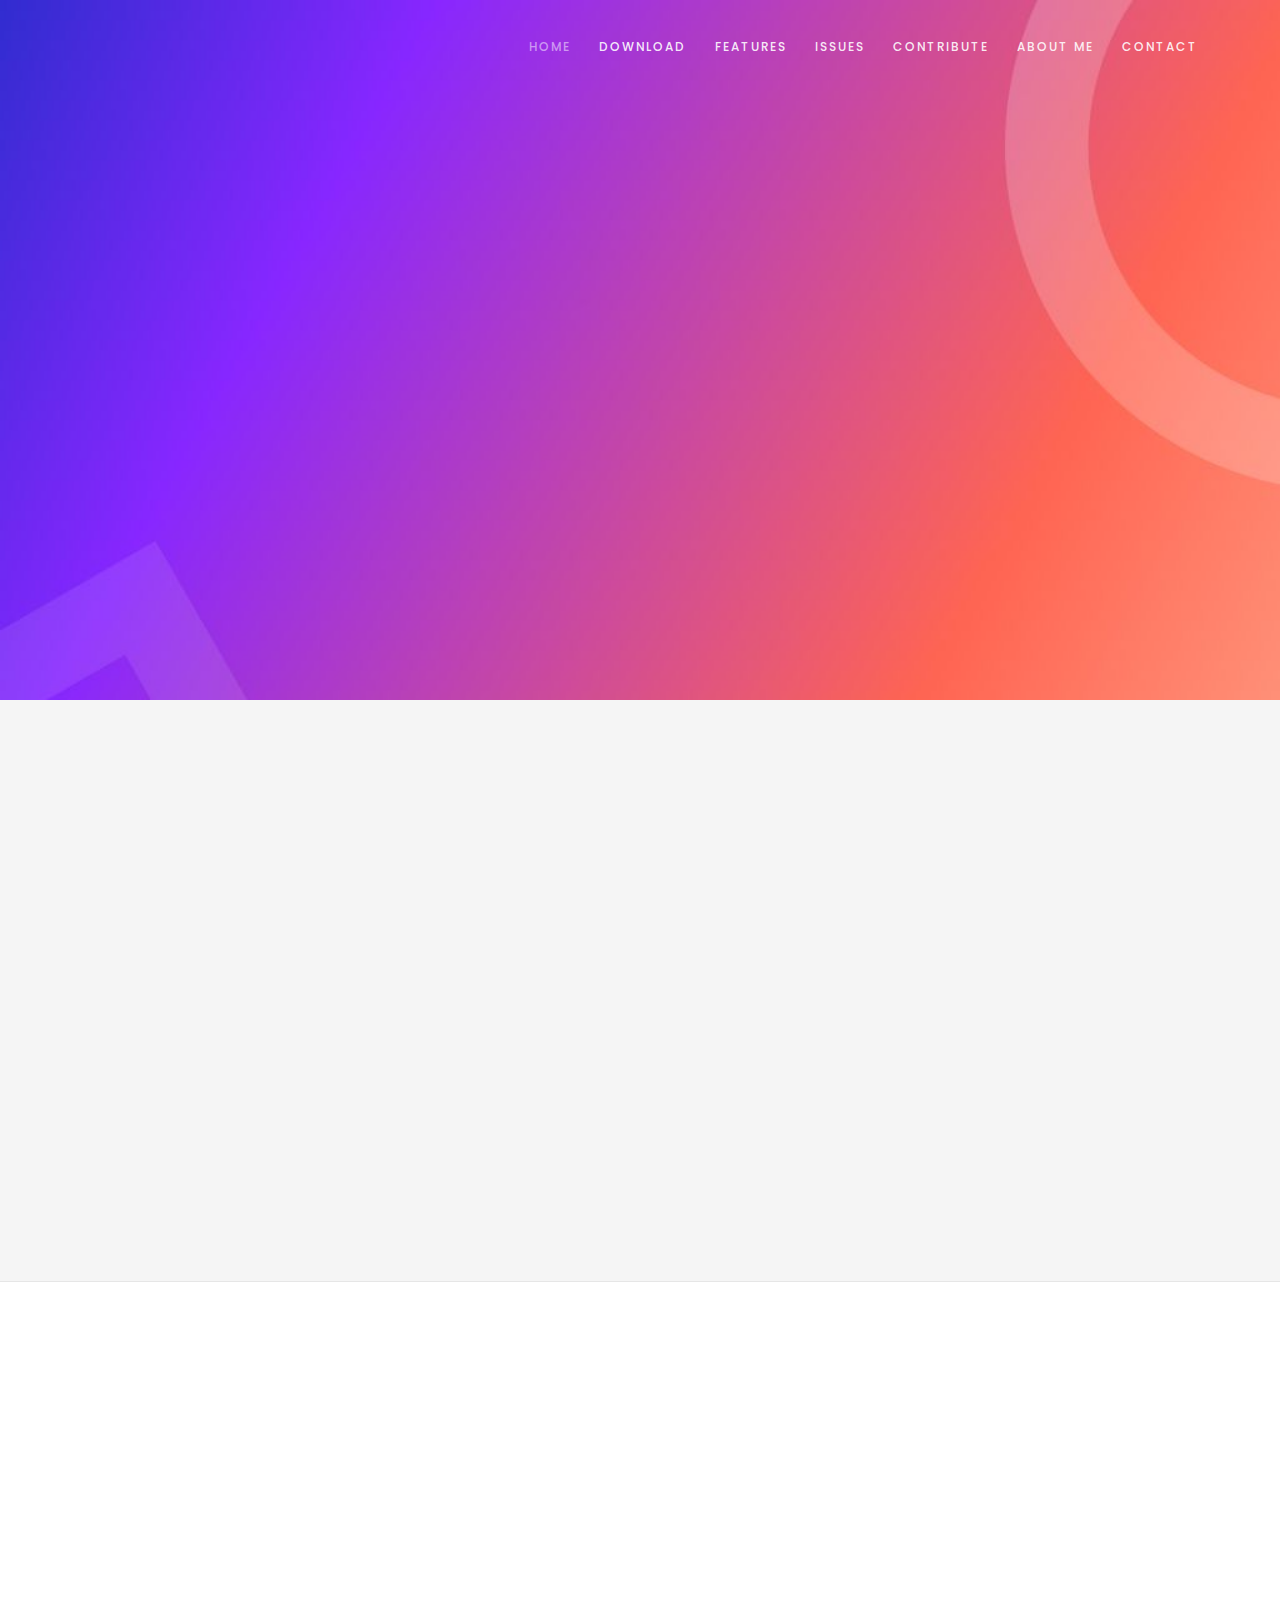
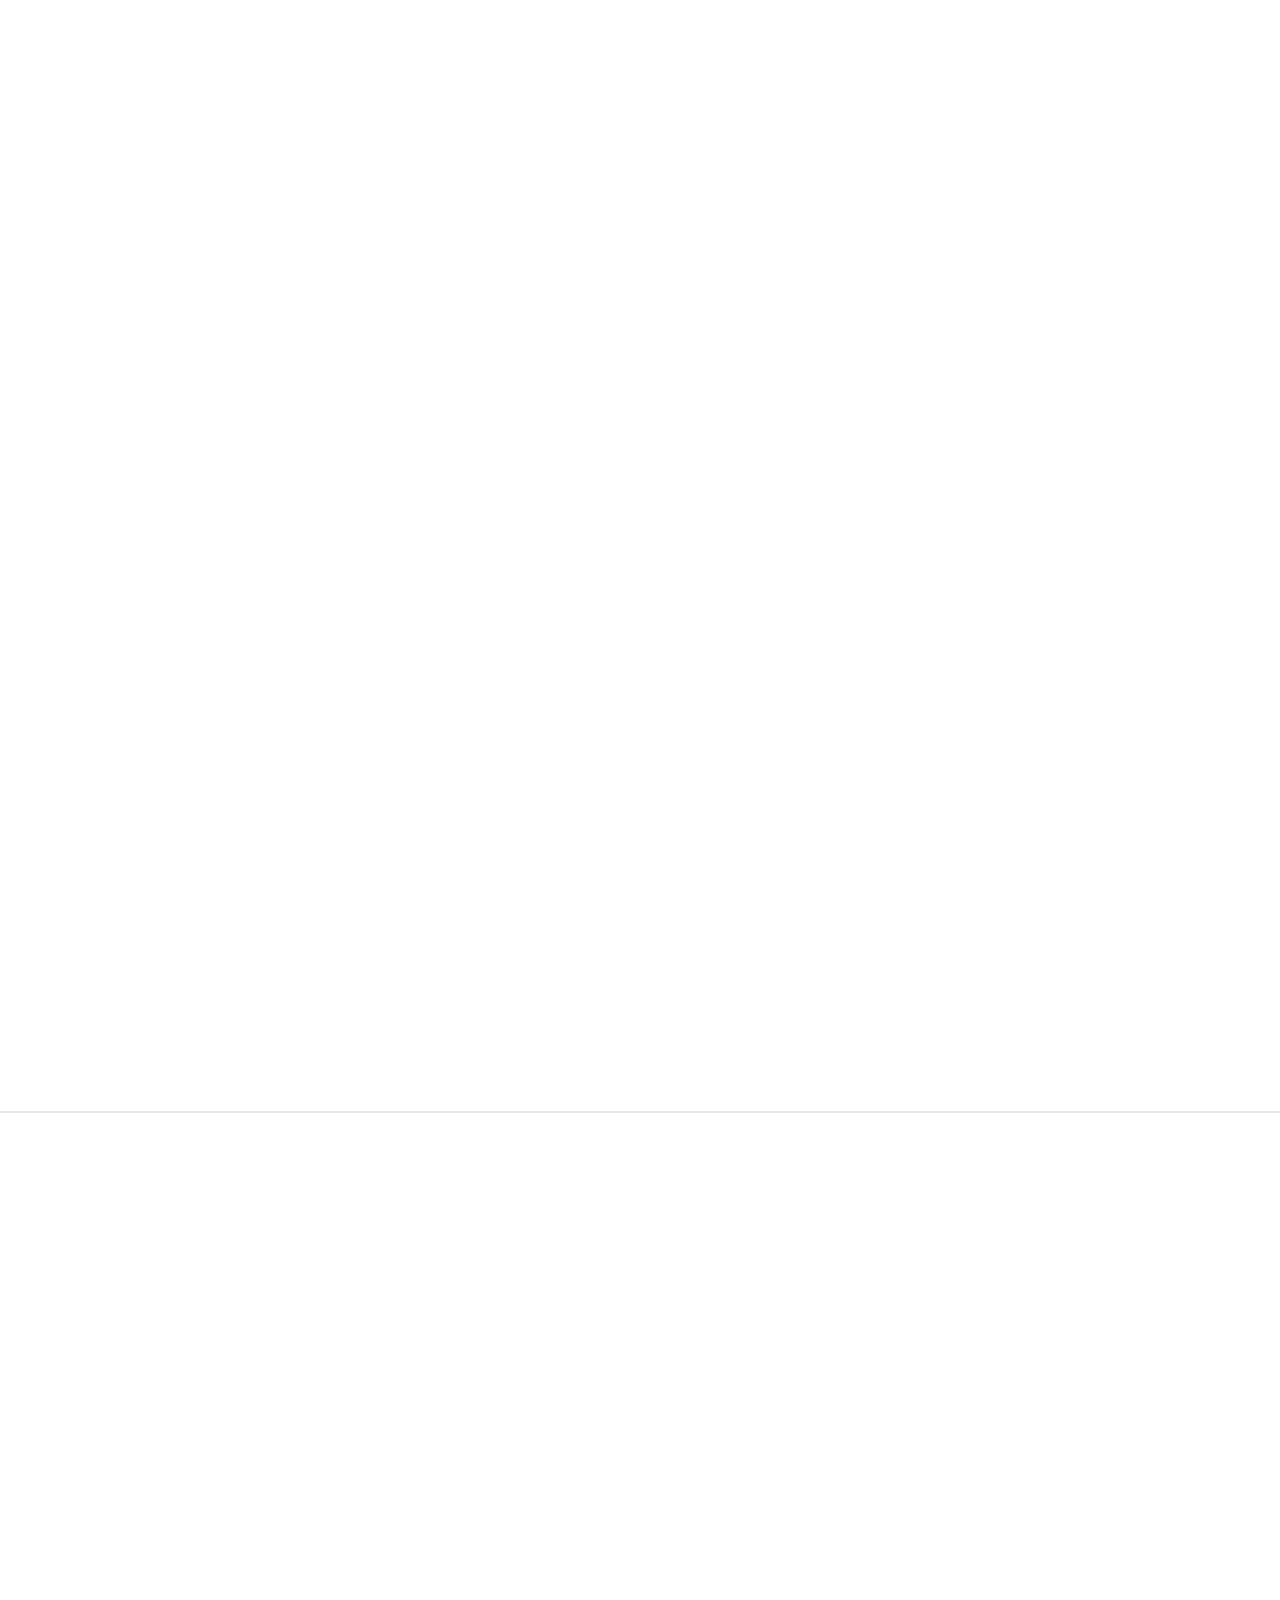
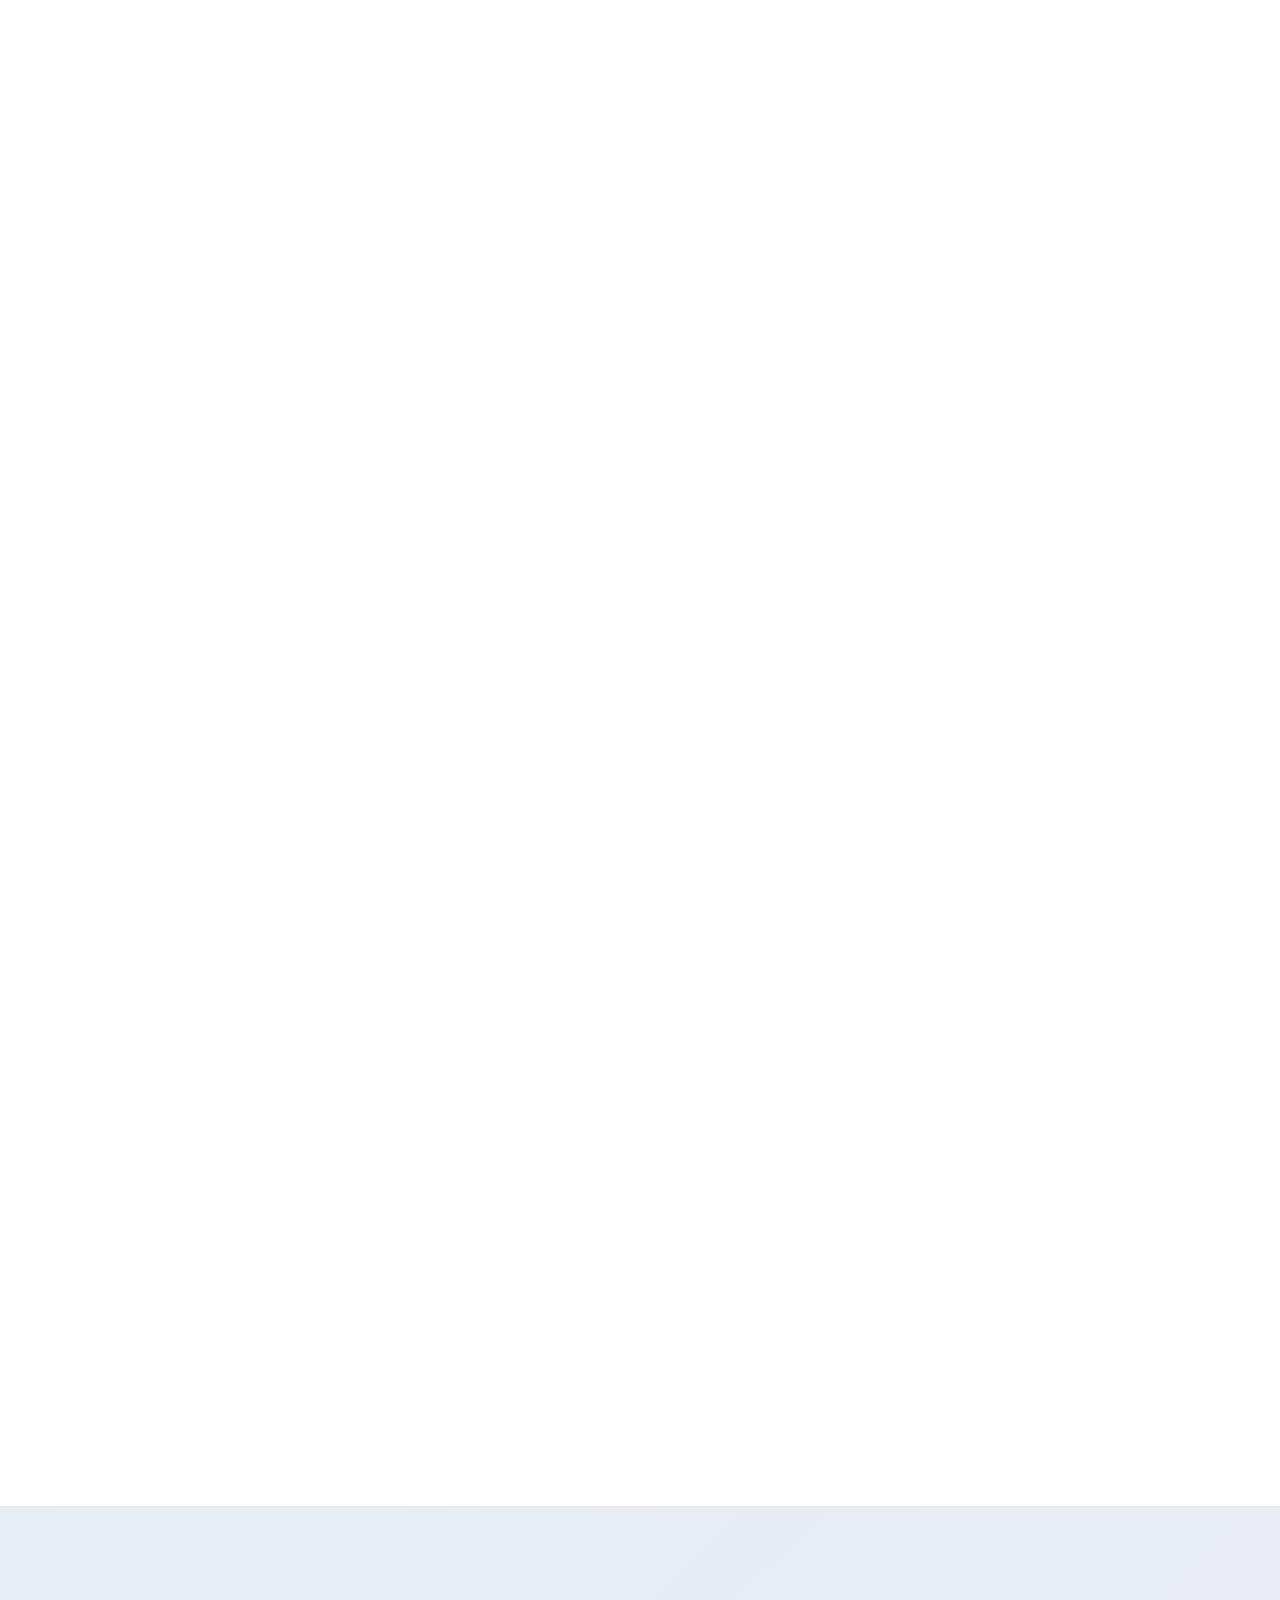
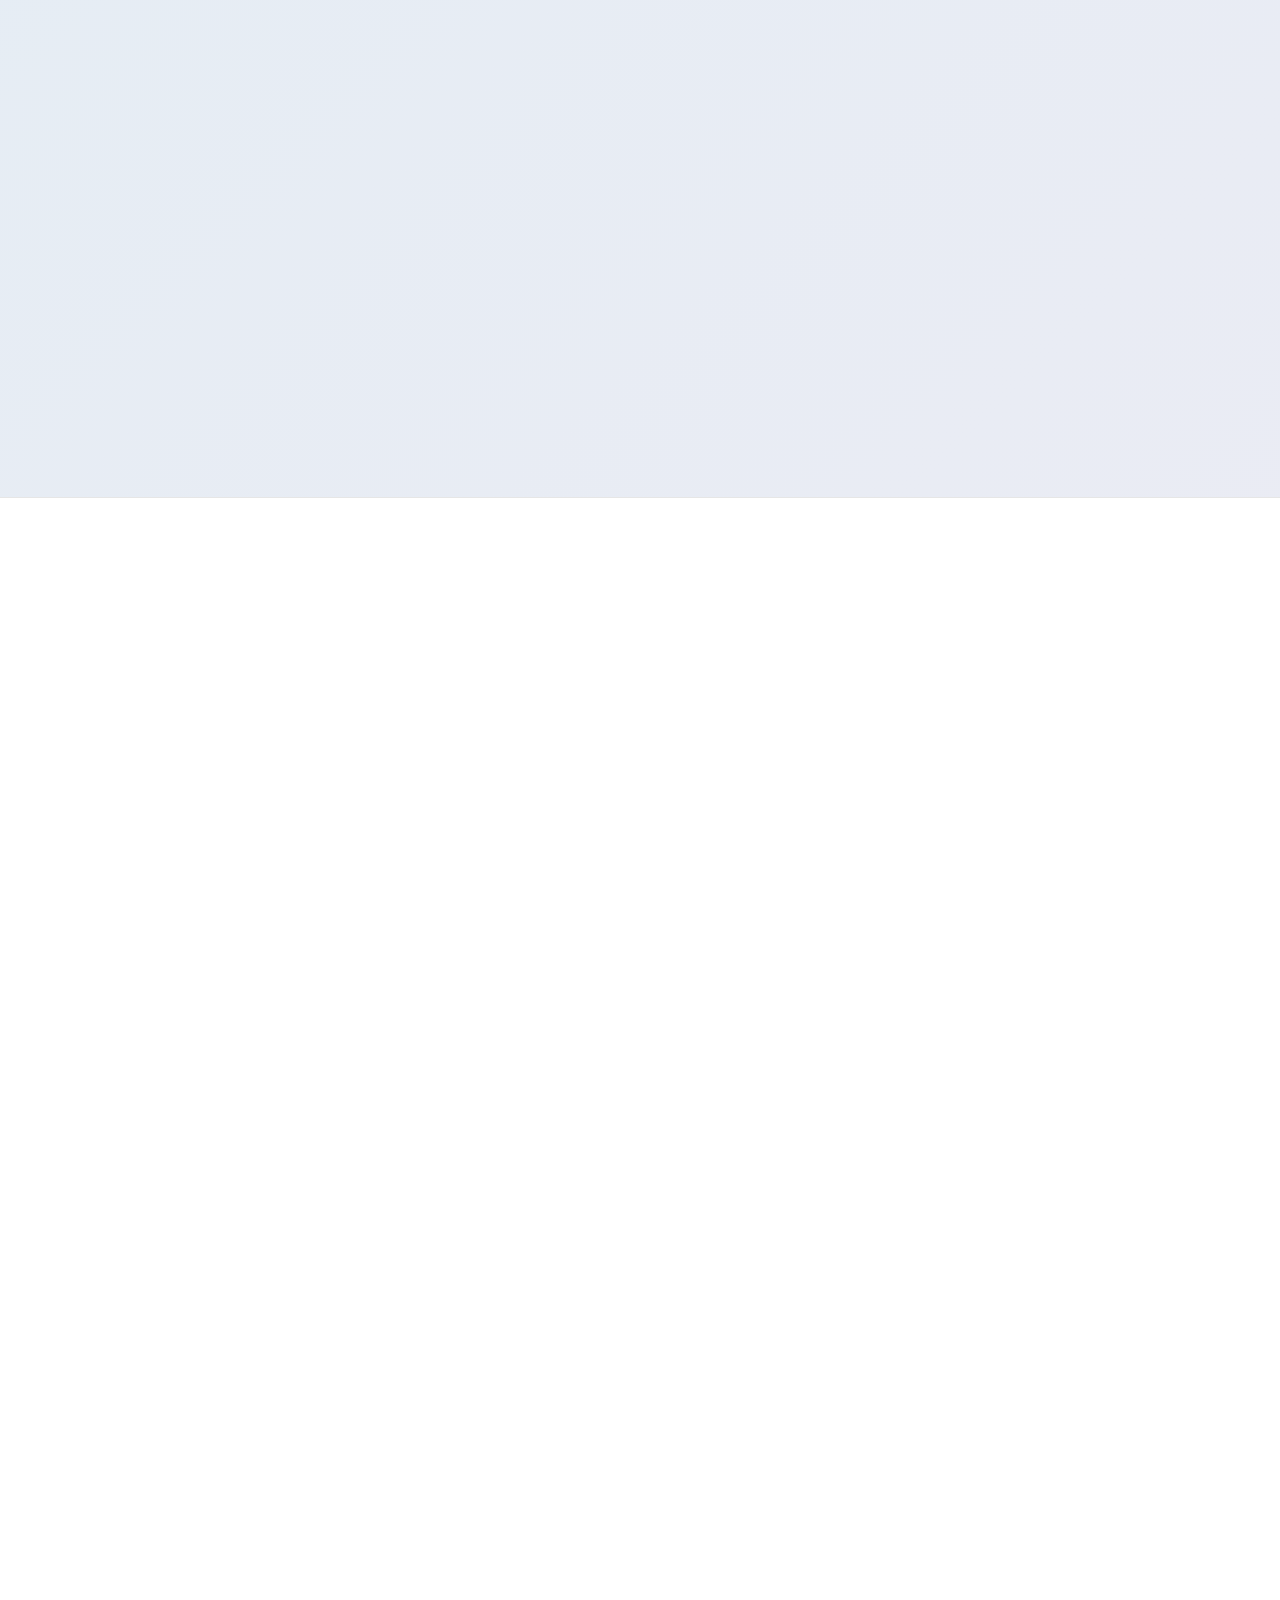
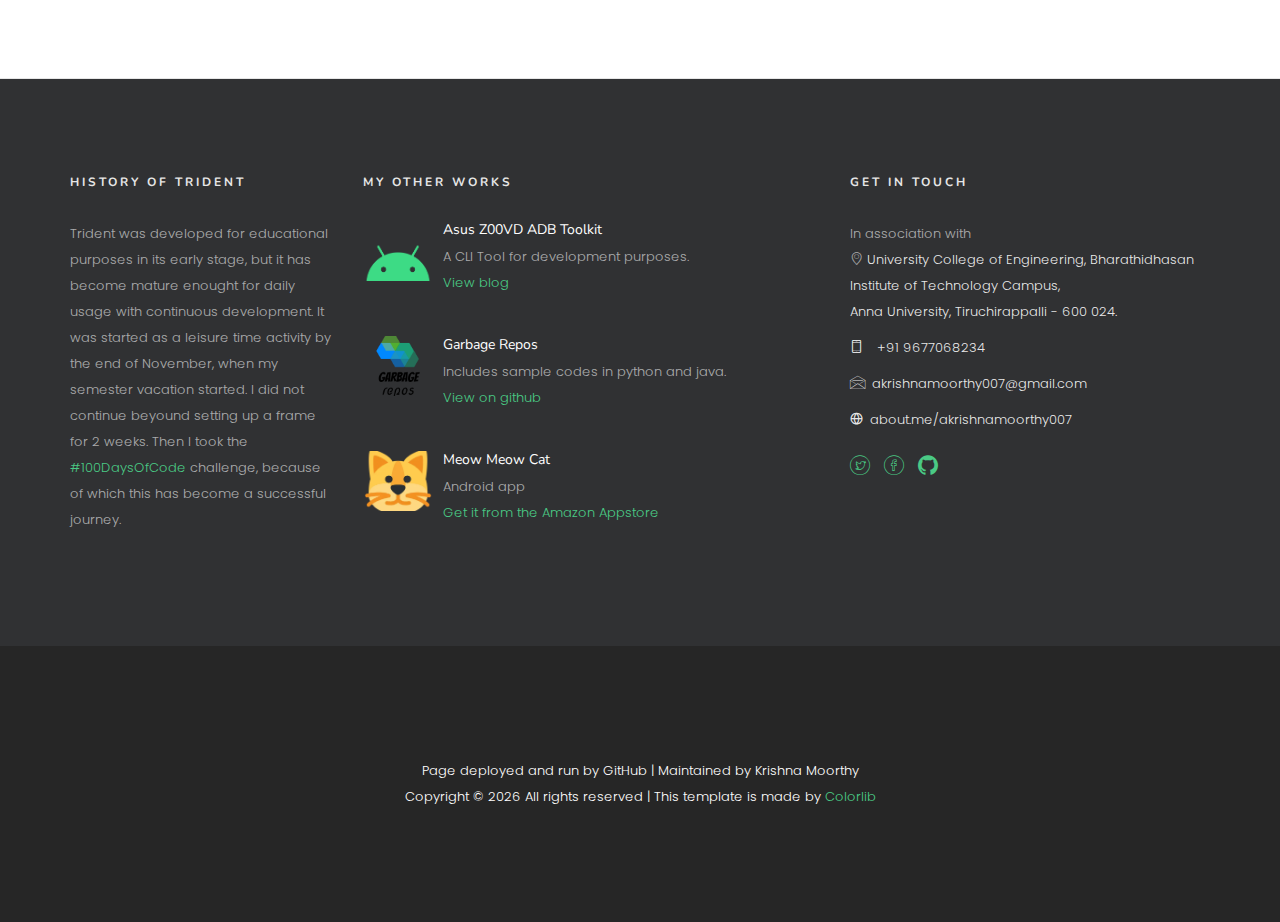
<file: index.html>
<!DOCTYPE HTML>
<html>

<head>
	<meta charset="utf-8">
	<meta http-equiv="X-UA-Compatible" content="IE=edge">
	<title>Trident Text Editor</title>
	<meta name="viewport" content="width=device-width, initial-scale=1">
	<meta name="description" content="The official website of the Trident Text Editor." />
	<meta name="keywords"
		content="trident, trident text editor, github trident, multi-platform text editor, trident v3, text editor, notepad" />
	<meta name="author" content="Krishna Moorthy, https://github.com/KrishnaMoorthy12" />

	<!-- Facebook and Twitter integration -->
	<meta property="og:title" content="Trident Text Editor" />
	<meta property="og:image" content="" />
	<meta property="og:url" content="" />
	<meta property="og:site_name" content="" />
	<meta property="og:description" content="" />
	<meta name="twitter:title" content="Trident Text Editor" />
	<meta name="twitter:image" content="" />
	<meta name="twitter:url" content="" />
	<meta name="twitter:card" content="" />

	<link href="https://fonts.googleapis.com/css?family=Poppins:300,400,500,600" rel="stylesheet">
	<link href="https://fonts.googleapis.com/css?family=Nunito:200,300,400" rel="stylesheet">

	<!-- Animate.css -->
	<link rel="stylesheet" href="css/animate.css">
	<!-- Icomoon Icon Fonts-->
	<link rel="stylesheet" href="css/icomoon.css">
	<!-- Bootstrap  -->
	<link rel="stylesheet" href="css/bootstrap.css">

	<!-- Magnific Popup -->
	<link rel="stylesheet" href="css/magnific-popup.css">

	<!-- Owl Carousel -->
	<link rel="stylesheet" href="css/owl.carousel.min.css">
	<link rel="stylesheet" href="css/owl.theme.default.min.css">

	<!-- Theme style  -->
	<link rel="stylesheet" href="css/style.css">

	<!-- Favicon -->
	<link rel="icon" type="image/png" href="images/favicon.ico" />

	<!-- Modernizr JS -->
	<script src="js/modernizr-2.6.2.min.js"></script>
	<!-- FOR IE9 below -->
	<!--[if lt IE 9]>
	<script src="js/respond.min.js"></script>
	<![endif]-->

</head>

<body>

	<div class="colorlib-loader"></div>

	<div id="page">
		<nav class="colorlib-nav" role="navigation">
			<div class="top-menu">
				<div class="container">
					<div class="row">
						<div class="text-right menu-1 col-md-12">
							<ul>
								<li class="active"><a href="index.html">Home</a></li>
								<li class="has-dropdown">
									<a href="#downloads">Download</a>
									<ul class="dropdown">
										<li><a href="https://github.com/KrishnaMoorthy12/trident/archive/master.zip">Source code</a></li>
										<li><a href="https://github.com/KrishnaMoorthy12/trident/releases/latest">Latest Stable</a></li>
										<li><a href="https://github.com/KrishnaMoorthy12/trident/releases/tag/v4.4">Latest Beta</a></li>
									</ul>
								</li>
								<li><a href="#features">Features</a></li>
								<li><a href="https://github.com/KrishnaMoorthy12/trident/issues">Issues</a></li>
								<li><a href="#contribute">Contribute</a></li>
								<li><a href="https://about.me/akrishnamoorthy007">About me</a></li>
								<li><a href="#contact">Contact</a></li>
							</ul>
						</div>
					</div>
				</div>
			</div>
		</nav>

		<section id="home" class="video-hero"
			style="height: 700px; background-image: url(images/cover.jpg);  background-size:cover; background-position: center center;background-attachment:fixed;"
			data-section="home">
			<div class="overlay"></div>
			<div class="display-t text-center">
				<div class="display-tc">
					<div class="container">
						<div class="col-md-12 col-md-offset-0">
							<div class="animate-box">
								<h2>Trident Text Editor</h2>
								<p><em>A light weight text editor for the modern age.</em></p>
								<p><a href="#downloads" class="btn btn-primary btn-lg btn-custom">Download Now</a>
									<a href="https://github.com/KrishnaMoorthy12/trident" target="_blank"
										class="btn btn-primary btn-lg btn-custom">Open in GitHub</a>
								</p>
							</div>
						</div>
					</div>
				</div>
			</div>
		</section>

		<div class="colorlib-featured">
			<div class="row animate-box">
				<div class="featured-wrap">
					<div class="owl-carousel">
						<div class="item">
							<div class="col-md-8 col-md-offset-2">
								<div class="featured-entry">
									<img class="img-responsive" src="images/default-windows.png" alt="">
								</div>
							</div>
						</div>
						<div class="item">
							<div class="col-md-8 col-md-offset-2">
								<div class="featured-entry">
									<img class="img-responsive" src="images/metallic-dark.png" alt="">
								</div>
							</div>
						</div>
						<div class="item">
							<div class="col-md-8 col-md-offset-2">
								<div class="featured-entry">
									<img class="img-responsive" src="images/motif.png" alt="">
								</div>
							</div>
						</div>
						<div class="item">
							<div class="col-md-8 col-md-offset-2">
								<div class="featured-entry">
									<img class="img-responsive" src="images/nimbus-dark.png" alt="">
								</div>
							</div>
						</div>
					</div>
				</div>
			</div>
		</div>

		<div class="colorlib-services colorlib-bg-white" id="features">
			<div class="colorlib-intro">
				<div class="container">
					<div class="row">
						<div class="col-md-8 col-md-offset-2 text-center colorlib-heading animate-box">
							<h2>
								<span class="icon-m"><i class="icon-magic-wand"></i></span><br>
								<span class="side-h">Features</span>
							</h2>
							<p>Trident packs in all the basic features that an average text editor has, like basic editing
								functionalities, clipboard management and more. In addition to this, Trident also provides some of the
								cool new fearures out there to match your needs, that too in a very light constraint. Trident has almost
								all the features you'll probably need for non-professional use, such as word wrap, Go To line and even a
								built-in compile and run script for four major programming languages including Java. Want more? Write to
								me. I'm hearing.</p>
						</div>
					</div>
				</div>
			</div>
			<div class="container">
				<div class="row">
					<div class="col-md-4 text-center animate-box">
						<div class="services">
							<span class="icon"><i class="icon-paintbrush"></i></span>
							<div class="desc">
								<h3>Customize your Environment</h3>
								<p>Trident has 5 different UI themes to match your taste and also lets you choose between light and dark
									color shades to suite your environment. You also have all the font options you'd expect with a text
									editor, including font face, size and even tab size! You can also toggle the word wrap, based on your
									need. Try out different combinations of the configurations to make your own setup.</p>
							</div>
						</div>
					</div>
					<div class="col-md-4 text-center animate-box">
						<div class="services">
							<span class="icon">
								<i class="icon-download"></i>
							</span>
							<div class="desc">
								<h3>The Life Saving Autosave feature</h3>
								<p>Trident automatically saves a copy of your current file in the same location where your original file
									is, when there are unsaved changes. This comes handy when your computer goes off or incase there was a
									crash. You can simply open the autosaved file to get your work back on track. These are deleted
									automatically upon proper exit to save your space.</p>
							</div>
						</div>
					</div>
					<div class="col-md-4 text-center animate-box">
						<div class="services">

							<span class="icon">
								<i class="icon-browser"></i>
							</span>
							<div class="desc">
								<h3>Code, Compile and Run with Trident</h3>
								<p>Trident packs in a built-in compile and run option for C, C++, Java and Python. If you work with some
									other languages, you can always open a console Window from within Trident. Trident does not contain
									any compilers built-in, it only utilizes the resources available in your system. So make sure you have
									the correct compilers installed and the path is set properly. This feature is currently available only
									on Windows.</p>
							</div>
						</div>
					</div>
				</div>
			</div>
		</div>

		<div class="colorlib-work-featured colorlib-bg-white">
			<div class="container">
				<div class="row mobile-wrap">
					<div class="col-md-5 animate-box">
						<div class="mobile-img" style="background-image: url(images/configs.jpg);"></div>
					</div>
					<div class="col-md-7 animate-box">
						<div class="desc">
							<h2 class="side-h"><span class="icon"><i class="icon-paint-format"></i></span> Configurations</h2>
							<div class="features">
								<span class="icon"><i class="icon-lightbulb"></i></span>
								<div class="f-desc">
									<p>For now, the configurations provided with Trident is very minimal, but it's still not a bad amount
										in the early stage of the development.</p>
								</div>
							</div>
							<div class="features">
								<span class="icon"><i class="icon-circle-compass"></i></span>
								<div class="f-desc">
									<p>More features will be added soon in the future. You can also request a new feature by opening an
										issue in GitHub.</p>
								</div>
							</div>
							<div class="features">
								<span class="icon"><i class="icon-beaker"></i></span>
								<div class="f-desc">
									<p>Upcoming features are likely to be first released on beta channels before it hits the stable
										channel for testing purposes. Get a beta buid to try new features.</p>
								</div>
							</div>
							<div class="features">
								<span class="icon"><i class="icon-clock3"></i></span>
								<div class="f-desc">
									<p>
										<h4>Coming up:</h4> Material UI theme (Postponed).
									</p>
								</div>
							</div>
							<p><a href="https://github.com/KrishnaMoorthy12/trident/releases/tag/v4.4"
									class="btn btn-primary btn-outline with-arrow">Download Latest Beta<i class="icon-download4"></i></a>
							</p>
						</div>
					</div>
				</div>

				<!-- My ctrl X goes here-->
				<div class="colorlib-pricing">
					<div class="container">
						<div class="row">
							<div class="col-md-8 col-md-offset-2 text-center colorlib-heading animate-box">
								<h2 id="downloads" class="side-h"><span class="icon-m"><i class="icon-archive"></i></span><br>Downloads
								</h2>
								<p>Trident is in an active development phase. Each new feature is first released as either alpha or
									beta, based on its stability and reliability. You can choose between various release channels to
									download Trident. Alpha and beta will have the most recent changes, with compromised stability. Stable
									release has the last known best configured version.</p>
							</div>
						</div>
						<div class="row">
							<div class="text-center animate-box col-md-4">
								<div class="pricing">
									<h2 class="pricing-heading">Stable</h2>
									<div class="price"><sup class="currency">v</sup>4.2<small><i class="icon-calendar3"></i> January 17,
											2020 </small></div>
									<p>Changelog: <a href="https://github.com/KrishnaMoorthy12/trident/commits/v4.2"><br>Click here</a>
									</p>
									<p><a href="https://github.com/KrishnaMoorthy12/trident/releases/tag/v4.2"
											class="btn btn-primary">Download</a></p>
								</div>
							</div>
							<div class="text-center animate-box col-md-4">
								<div class="pricing">
									<h2 class="pricing-heading">Beta</h2>

									<div class="price"><sup class="currency">v</sup>4.4<small><i class="icon-calendar3"></i> February 20,
											2020</small></div>
									<p>Changelog: <a href="https://github.com/KrishnaMoorthy12/trident/commits/v4.4"><br>Click here</a>
									</p>
									<p><a href="https://github.com/KrishnaMoorthy12/trident/releases/tag/v4.4"
											class="btn btn-primary">Download</a></p>
								</div>
							</div>
							<div class="text-center animate-box col-md-4">
								<div class="pricing">
									<h2 class="pricing-heading">Source</h2>
									<div class="price">
										<script>document.write(new Date().getDate()).padStart(2, '0');</script><small><i
												class="icon-calendar3"></i> December</small></div>
									<p>Latest Commits: <a href="https://github.com/KrishnaMoorthy12/trident/commits"><br>Click here</a>
									</p>
									<p><a href="https://github.com/KrishnaMoorthy12/trident/archive/master.zip"
											class="btn btn-primary">Download</a></p>
								</div>
							</div>
						</div>
					</div>
				</div>
			</div>
		</div>

		<div id="colorlib-counter" class="colorlib-counters" style="background-image: url(images/cover.jpg);"
			data-stellar-background-ratio="0">
			<div class="overlay"></div>
			<div class="container">
				<h2 class="text-center animate-box col-md-offset-0 col-md-12" id="development"><i
						class="icon-embed2"></i><br>Development</h2>
				<div class="row">
					<div class="col-md-12">
						<div class="col-md-4 col-sm-4 text-center animate-box">
							<div class="counter-entry">
								<span class="icon"><i class="flaticon-ribbon"></i></span>
								<div class="desc">
									<span class="colorlib-counter js-counter" data-from="0" data-to="40" data-speed="5000"
										data-refresh-interval="50"></span>
									<span class="colorlib-counter-label">days of dedicated work.</span>
								</div>
							</div>
						</div>
						<div class="col-md-4 col-sm-4 text-center animate-box">
							<div class="counter-entry">
								<span class="icon"><i class="flaticon-church"></i></span>
								<div class="desc">
									<span class="colorlib-counter js-counter" data-from="0" data-to="230" data-speed="5000"
										data-refresh-interval="50">
									</span>
									<span class="colorlib-counter-label">plus commits so far.</span>
								</div>
							</div>
						</div>
						<div class="col-md-4 col-sm-4 text-center animate-box">
							<div class="counter-entry">
								<span class="icon"><i class="flaticon-dove"></i></span>
								<div class="desc">
									<span class="colorlib-counter js-counter" data-from="0" data-to="70" data-speed="5000"
										data-refresh-interval="50"></span>
									<span class="colorlib-counter-label">bugs were spotted and fixed.</span>
								</div>
							</div>
						</div>
					</div>
				</div>
			</div>
		</div>
		<div class="colorlib-services colorlib-bg-white">
			<div class="colorlib-intro">
				<div class="container">
					<div class="row">
						<div class="col-md-8 col-md-offset-2 text-center colorlib-heading animate-box">
							<h2 class="side-h" id="contribute"><i class="icon-embed"></i><br>Contribute</h2>
							<p>The advantage of an open source software is that people can contribute their own features and bug fixes
								to it. Trident is Open Source and hence available for free under The GNU General Public License version
								3.0 (GPL v3). Redistribution of this software is also permitted under the same license only (GPL v3),
								according to the <a href="https://www.gnu.org/licenses/gpl-3.0.en.html">Terms and conditions</a> of the
								same. I invite you all to openly contribute to the development of this amazing project. Start
								contributing today by forking/ cloning the project from GitHub or download the Source Code zip file from
								the button below.

								<div class="code">
									git add . <br>
									git commit -m "your message" <br>
									git push
								</div>
								and see your code published. </p>
						</div>
					</div>
					<div class="row">
						<div class="col-md-12 animate-box">
							<span class="play"><a href="https://github.com/KrishnaMoorthy12/trident/archive/master.zip"
									class="pulse"><i class="icon-download4"></i></a></span>
						</div>
					</div>
				</div>
			</div>
		</div>
		<footer id="colorlib-footer">
			<div class="container">
				<div class="row row-pb-md">
					<div class="colorlib-widget col-md-3">
						<h4>History of Trident </h4>
						<p>Trident was developed for educational purposes in its early stage, but it has become mature enought for
							daily usage with continuous development. It was started as a leisure time activity by the end of November,
							when my semester vacation started. I did not continue beyound setting up a frame for 2 weeks. Then I took
							the <a href="https://100daysofcode.com/">#100DaysOfCode</a> challenge, because of which this has become a
							successful journey.</p>

					</div>
					<div class="col-md-5 colorlib-widget">
						<h4>My Other Works</h4>
						<div class="f-blog">
							<a href="https://technologystew.blogspot.com/2018/04/toolwindowsz00vd14-asus-z00vd-adb.html"
								class="blog-img" style="background-image: url(images/android.jpg);">
							</a>
							<div class="desc">
								<h2><a href="https://technologystew.blogspot.com/2018/04/toolwindowsz00vd14-asus-z00vd-adb.html">Asus
										Z00VD ADB Toolkit</a></h2>
								<p class="admin"><span>A CLI Tool for development purposes.<br><a
											href="https://technologystew.blogspot.com/2018/04/toolwindowsz00vd14-asus-z00vd-adb.html">View
											blog</a></span></p>
							</div>
						</div>
						<div class="f-blog">
							<a href="https://github.com/search?q=user%3AKrishnaMoorthy12+garbage" class="blog-img"
								style="background-image: url(images/garbage.jpg);">
							</a>
							<div class="desc">
								<h2><a href="https://github.com/search?q=user%3AKrishnaMoorthy12+garbage">Garbage Repos</a></h2>
								<p class="admin"><span>Includes sample codes in python and java. <br> <a
											href="https://github.com/search?q=user%3AKrishnaMoorthy12+garbage">View on github</a></span></p>
							</div>
						</div>
						<div class="f-blog">
							<a href="https://www.amazon.com/Krishna-Moorthy-Meow-Cat/dp/B07TKB45YB" class="blog-img"
								style="background-image: url(images/mmc.jpg);">
							</a>
							<div class="desc">
								<h2><a href="https://www.amazon.com/Krishna-Moorthy-Meow-Cat/dp/B07TKB45YB">Meow Meow Cat</a></h2>
								<p class="admin"><span>Android app <br> <a
											href="https://www.amazon.com/Krishna-Moorthy-Meow-Cat/dp/B07TKB45YB">Get it from the Amazon
											Appstore</a></span></p>
							</div>
						</div>
					</div>
					<div class="colorlib-widget col-md-4">
						<h4 id="contact">Get in touch</h4>
						<ul class="colorlib-footer-links">
							<li> In association with <br><i class="icon-location4"></i> <a href="http://www.aubit.edu.in/"
									target="_blank">University College of Engineering, Bharathidhasan Institute of Technology Campus, <br>
									Anna University, Tiruchirappalli - 600 024.</a></li>
							<li><a href="tel://9677068234" target="_blank"><i class="icon-phone3"></i> +91 9677068234</a></li>
							<li><a href="mailto:akrishnamoorthy007@gmail.com" target="_blank"><em class="icon-envelope"> </em>
									akrishnamoorthy007@gmail.com</a></li>
							<li><a href="https://about.me/akrishnamoorthy007" target="_blank"><em class="icon-globe2"> </em>
									about.me/akrishnamoorthy007</a></li>
						</ul>
						<p>
							<ul class="colorlib-social-icons">
								<li><a href="https://twitter.com/12KrishnaMurty" target="_blank"><i class="icon-twitter"></i></a></li>
								<li><a href="https://facebook.com/akrishnamoorthy007" target="_blank"><i class="icon-facebook"></i></a>
								</li>
								<li><a href="https://github.com/KrishnaMoorthy12" target="_blank"><i class="icon-github"></i></a></li>
							</ul>
						</p>
					</div>
				</div>
			</div>
			<div>
				<div class="copy">
					<div class="container">
						<div class="row">
							<div class="text-center">
								<p>
									<!-- Link back to Colorlib can't be removed. Template is licensed under CC BY 3.0. - DON'T WORRY I WONT REMOVE! - Krish -->
									Page deployed and run by GitHub | Maintained by Krishna Moorthy <br>
									Copyright &copy;
									<script>document.write(new Date().getFullYear());</script> All rights reserved | This template is made
									by <a href="https://colorlib.com" target="_blank">Colorlib</a>
									<!-- Link back to Colorlib can't be removed. Template is licensed under CC BY 3.0. --><br>
								</p>
							</div>
						</div>
					</div>
				</div>
			</div>
		</footer>
		<div class="gototop js-top active">
			<a href="#" class="button"><i class="icon-arrow-up3"></i></a>
		</div>

		<!-- jQuery -->
		<script src="js/jquery.min.js"></script>
		<!-- jQuery Easing -->
		<script src="js/jquery.easing.1.3.js"></script>
		<!-- Bootstrap -->
		<script src="js/bootstrap.min.js"></script>
		<!-- Waypoints -->
		<script src="js/jquery.waypoints.min.js"></script>
		<!-- Stellar Parallax -->
		<script src="js/jquery.stellar.min.js"></script>
		<!-- YTPlayer -->
		<script src="js/jquery.mb.YTPlayer.min.js"></script>
		<!-- Owl carousel -->
		<script src="js/owl.carousel.min.js"></script>
		<!-- Magnific Popup -->
		<script src="js/jquery.magnific-popup.min.js"></script>
		<script src="js/magnific-popup-options.js"></script>
		<!-- Counters -->
		<script src="js/jquery.countTo.js"></script>
		<!-- Main -->
		<script src="js/main.js"></script>
</body>

</html>
</file>
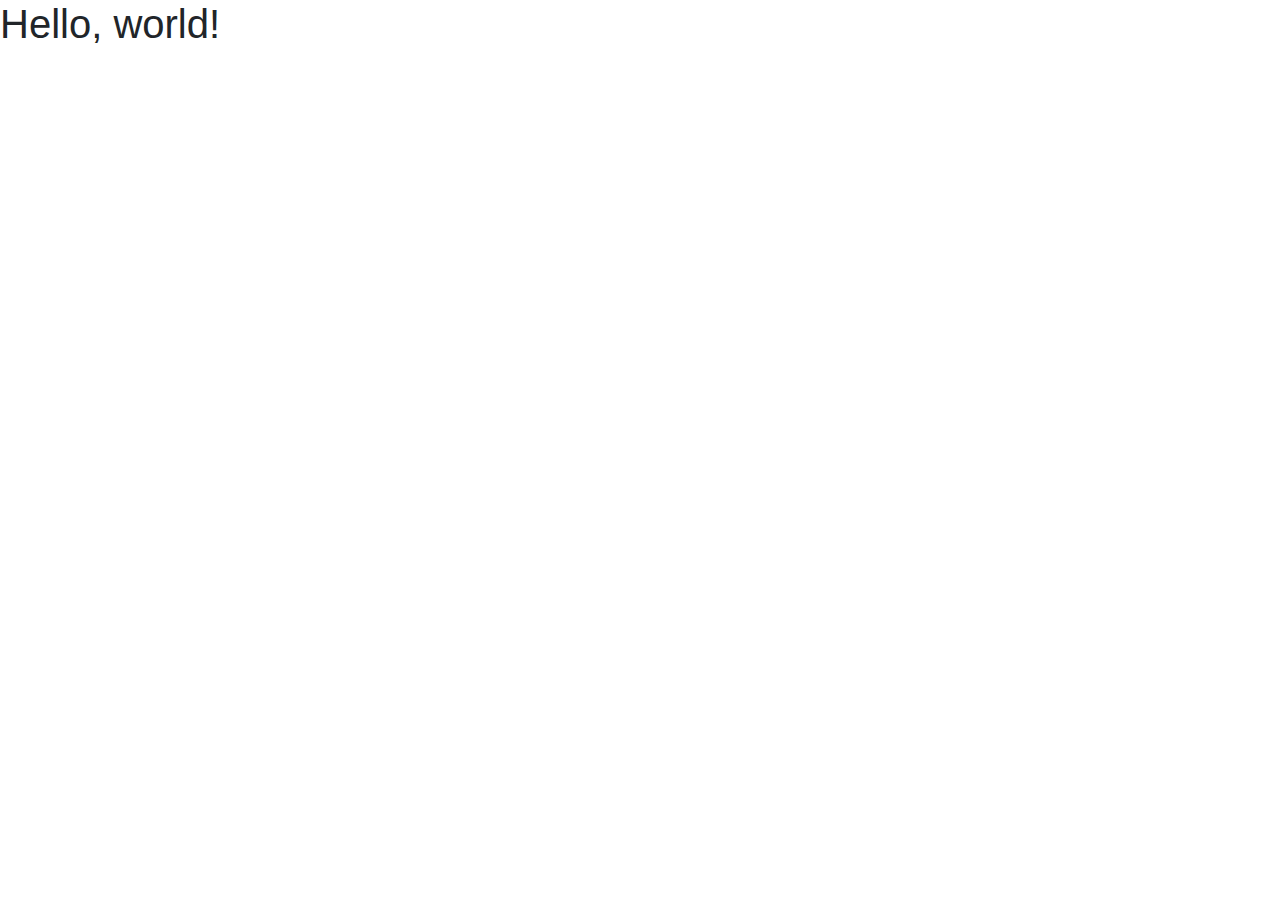
<file: src/main/resources/boilers/bootstrap.html>
<!doctype html>
<html lang="en">

<head>
  <!-- Required meta tags -->
  <meta charset="utf-8">
  <meta name="viewport" content="width=device-width, initial-scale=1, shrink-to-fit=no">

  <!-- Bootstrap CSS -->
  <link rel="stylesheet" href="https://stackpath.bootstrapcdn.com/bootstrap/4.4.1/css/bootstrap.min.css"
    integrity="sha384-Vkoo8x4CGsO3+Hhxv8T/Q5PaXtkKtu6ug5TOeNV6gBiFeWPGFN9MuhOf23Q9Ifjh" crossorigin="anonymous">

  <title>Hello, world!</title>
</head>

<body>
  <h1>Hello, world!</h1>

  <!-- Optional JavaScript -->
  <!-- jQuery first, then Popper.js, then Bootstrap JS -->
  <script src="https://code.jquery.com/jquery-3.4.1.slim.min.js"
    integrity="sha384-J6qa4849blE2+poT4WnyKhv5vZF5SrPo0iEjwBvKU7imGFAV0wwj1yYfoRSJoZ+n"
    crossorigin="anonymous"></script>
  <script src="https://cdn.jsdelivr.net/npm/popper.js@1.16.0/dist/umd/popper.min.js"
    integrity="sha384-Q6E9RHvbIyZFJoft+2mJbHaEWldlvI9IOYy5n3zV9zzTtmI3UksdQRVvoxMfooAo"
    crossorigin="anonymous"></script>
  <script src="https://stackpath.bootstrapcdn.com/bootstrap/4.4.1/js/bootstrap.min.js"
    integrity="sha384-wfSDF2E50Y2D1uUdj0O3uMBJnjuUD4Ih7YwaYd1iqfktj0Uod8GCExl3Og8ifwB6"
    crossorigin="anonymous"></script>
</body>

</html>
</file>
<file: css/icomoon.css>
@font-face {
  font-family: 'icomoon';
  src:  url('fonts/icomoon.eot?5j2n32');
  src:  url('fonts/icomoon.eot?5j2n32#iefix') format('embedded-opentype'),
    url('fonts/icomoon.ttf?5j2n32') format('truetype'),
    url('fonts/icomoon.woff?5j2n32') format('woff'),
    url('fonts/icomoon.svg?5j2n32#icomoon') format('svg');
  font-weight: normal;
  font-style: normal;
}

[class^="icon-"], [class*=" icon-"] {
  /* use !important to prevent issues with browser extensions that change fonts */
  font-family: 'icomoon' !important;
  speak: none;
  font-style: normal;
  font-weight: normal;
  font-variant: normal;
  text-transform: none;
  line-height: 1;

  /* Better Font Rendering =========== */
  -webkit-font-smoothing: antialiased;
  -moz-osx-font-smoothing: grayscale;
}

.icon-eye2:before {
  content: "\e064";
}
.icon-paper-clip:before {
  content: "\e065";
}
.icon-mail5:before {
  content: "\e066";
}
.icon-toggle:before {
  content: "\e067";
}
.icon-layout:before {
  content: "\e068";
}
.icon-link2:before {
  content: "\e069";
}
.icon-bell2:before {
  content: "\e06a";
}
.icon-lock3:before {
  content: "\e06b";
}
.icon-unlock:before {
  content: "\e06c";
}
.icon-ribbon2:before {
  content: "\e06d";
}
.icon-image2:before {
  content: "\e06e";
}
.icon-signal:before {
  content: "\e06f";
}
.icon-target3:before {
  content: "\e070";
}
.icon-clipboard3:before {
  content: "\e071";
}
.icon-clock3:before {
  content: "\e072";
}
.icon-watch:before {
  content: "\e073";
}
.icon-air-play:before {
  content: "\e074";
}
.icon-camera3:before {
  content: "\e075";
}
.icon-video2:before {
  content: "\e076";
}
.icon-disc:before {
  content: "\e077";
}
.icon-printer3:before {
  content: "\e078";
}
.icon-monitor:before {
  content: "\e079";
}
.icon-server:before {
  content: "\e07a";
}
.icon-cog2:before {
  content: "\e07b";
}
.icon-heart3:before {
  content: "\e07c";
}
.icon-paragraph:before {
  content: "\e07d";
}
.icon-align-justify:before {
  content: "\e07e";
}
.icon-align-left:before {
  content: "\e07f";
}
.icon-align-center:before {
  content: "\e080";
}
.icon-align-right:before {
  content: "\e081";
}
.icon-book2:before {
  content: "\e082";
}
.icon-layers2:before {
  content: "\e083";
}
.icon-stack2:before {
  content: "\e084";
}
.icon-stack-2:before {
  content: "\e085";
}
.icon-paper:before {
  content: "\e086";
}
.icon-paper-stack:before {
  content: "\e087";
}
.icon-search3:before {
  content: "\e088";
}
.icon-zoom-in2:before {
  content: "\e089";
}
.icon-zoom-out2:before {
  content: "\e08a";
}
.icon-reply2:before {
  content: "\e08b";
}
.icon-circle-plus:before {
  content: "\e08c";
}
.icon-circle-minus:before {
  content: "\e08d";
}
.icon-circle-check:before {
  content: "\e08e";
}
.icon-circle-cross:before {
  content: "\e08f";
}
.icon-square-plus:before {
  content: "\e090";
}
.icon-square-minus:before {
  content: "\e091";
}
.icon-square-check:before {
  content: "\e092";
}
.icon-square-cross:before {
  content: "\e093";
}
.icon-microphone:before {
  content: "\e094";
}
.icon-record:before {
  content: "\e095";
}
.icon-skip-back:before {
  content: "\e096";
}
.icon-rewind:before {
  content: "\e097";
}
.icon-play4:before {
  content: "\e098";
}
.icon-pause3:before {
  content: "\e099";
}
.icon-stop3:before {
  content: "\e09a";
}
.icon-fast-forward:before {
  content: "\e09b";
}
.icon-skip-forward:before {
  content: "\e09c";
}
.icon-shuffle2:before {
  content: "\e09d";
}
.icon-repeat:before {
  content: "\e09e";
}
.icon-folder2:before {
  content: "\e09f";
}
.icon-umbrella:before {
  content: "\e0a0";
}
.icon-moon:before {
  content: "\e0a1";
}
.icon-thermometer:before {
  content: "\e0a2";
}
.icon-drop:before {
  content: "\e0a3";
}
.icon-sun2:before {
  content: "\e0a4";
}
.icon-cloud3:before {
  content: "\e0a5";
}
.icon-cloud-upload2:before {
  content: "\e0a6";
}
.icon-cloud-download2:before {
  content: "\e0a7";
}
.icon-upload4:before {
  content: "\e0a8";
}
.icon-download4:before {
  content: "\e0a9";
}
.icon-location3:before {
  content: "\e0aa";
}
.icon-location-2:before {
  content: "\e0ab";
}
.icon-map3:before {
  content: "\e0ac";
}
.icon-battery:before {
  content: "\e0ad";
}
.icon-head:before {
  content: "\e0ae";
}
.icon-briefcase3:before {
  content: "\e0af";
}
.icon-speech-bubble:before {
  content: "\e0b0";
}
.icon-anchor2:before {
  content: "\e0b1";
}
.icon-globe2:before {
  content: "\e0b2";
}
.icon-box:before {
  content: "\e0b3";
}
.icon-reload:before {
  content: "\e0b4";
}
.icon-share3:before {
  content: "\e0b5";
}
.icon-marquee:before {
  content: "\e0b6";
}
.icon-marquee-plus:before {
  content: "\e0b7";
}
.icon-marquee-minus:before {
  content: "\e0b8";
}
.icon-tag:before {
  content: "\e0b9";
}
.icon-power2:before {
  content: "\e0ba";
}
.icon-command2:before {
  content: "\e0bb";
}
.icon-alt:before {
  content: "\e0bc";
}
.icon-esc:before {
  content: "\e0bd";
}
.icon-bar-graph:before {
  content: "\e0be";
}
.icon-bar-graph-2:before {
  content: "\e0bf";
}
.icon-pie-graph:before {
  content: "\e0c0";
}
.icon-star:before {
  content: "\e0c1";
}
.icon-arrow-left3:before {
  content: "\e0c2";
}
.icon-arrow-right3:before {
  content: "\e0c3";
}
.icon-arrow-up3:before {
  content: "\e0c4";
}
.icon-arrow-down3:before {
  content: "\e0c5";
}
.icon-volume:before {
  content: "\e0c6";
}
.icon-mute:before {
  content: "\e0c7";
}
.icon-content-right:before {
  content: "\e100";
}
.icon-content-left:before {
  content: "\e101";
}
.icon-grid2:before {
  content: "\e102";
}
.icon-grid-2:before {
  content: "\e103";
}
.icon-columns:before {
  content: "\e104";
}
.icon-loader:before {
  content: "\e105";
}
.icon-bag:before {
  content: "\e106";
}
.icon-ban:before {
  content: "\e107";
}
.icon-flag3:before {
  content: "\e108";
}
.icon-trash:before {
  content: "\e109";
}
.icon-expand2:before {
  content: "\e110";
}
.icon-contract:before {
  content: "\e111";
}
.icon-maximize:before {
  content: "\e112";
}
.icon-minimize:before {
  content: "\e113";
}
.icon-plus2:before {
  content: "\e114";
}
.icon-minus2:before {
  content: "\e115";
}
.icon-check:before {
  content: "\e116";
}
.icon-cross2:before {
  content: "\e117";
}
.icon-move:before {
  content: "\e118";
}
.icon-delete:before {
  content: "\e119";
}
.icon-menu5:before {
  content: "\e120";
}
.icon-archive:before {
  content: "\e121";
}
.icon-inbox:before {
  content: "\e122";
}
.icon-outbox:before {
  content: "\e123";
}
.icon-file:before {
  content: "\e124";
}
.icon-file-add:before {
  content: "\e125";
}
.icon-file-subtract:before {
  content: "\e126";
}
.icon-help:before {
  content: "\e127";
}
.icon-open:before {
  content: "\e128";
}
.icon-ellipsis:before {
  content: "\e129";
}
.icon-heart4:before {
  content: "\e900";
}
.icon-cloud4:before {
  content: "\e901";
}
.icon-star2:before {
  content: "\e902";
}
.icon-tv2:before {
  content: "\e903";
}
.icon-sound:before {
  content: "\e904";
}
.icon-video3:before {
  content: "\e905";
}
.icon-trash2:before {
  content: "\e906";
}
.icon-user2:before {
  content: "\e907";
}
.icon-key3:before {
  content: "\e908";
}
.icon-search4:before {
  content: "\e909";
}
.icon-settings:before {
  content: "\e90a";
}
.icon-camera4:before {
  content: "\e90b";
}
.icon-tag2:before {
  content: "\e90c";
}
.icon-lock4:before {
  content: "\e90d";
}
.icon-bulb:before {
  content: "\e90e";
}
.icon-pen2:before {
  content: "\e90f";
}
.icon-diamond:before {
  content: "\e910";
}
.icon-display2:before {
  content: "\e911";
}
.icon-location4:before {
  content: "\e912";
}
.icon-eye3:before {
  content: "\e913";
}
.icon-bubble3:before {
  content: "\e914";
}
.icon-stack3:before {
  content: "\e915";
}
.icon-cup:before {
  content: "\e916";
}
.icon-phone3:before {
  content: "\e917";
}
.icon-news:before {
  content: "\e918";
}
.icon-mail6:before {
  content: "\e919";
}
.icon-like:before {
  content: "\e91a";
}
.icon-photo:before {
  content: "\e91b";
}
.icon-note:before {
  content: "\e91c";
}
.icon-clock4:before {
  content: "\e91d";
}
.icon-paperplane:before {
  content: "\e91e";
}
.icon-params:before {
  content: "\e91f";
}
.icon-banknote:before {
  content: "\e920";
}
.icon-data:before {
  content: "\e921";
}
.icon-music2:before {
  content: "\e922";
}
.icon-megaphone2:before {
  content: "\e923";
}
.icon-study:before {
  content: "\e924";
}
.icon-lab2:before {
  content: "\e925";
}
.icon-food:before {
  content: "\e926";
}
.icon-t-shirt:before {
  content: "\e927";
}
.icon-fire2:before {
  content: "\e928";
}
.icon-clip:before {
  content: "\e929";
}
.icon-shop:before {
  content: "\e92a";
}
.icon-calendar3:before {
  content: "\e92b";
}
.icon-wallet2:before {
  content: "\e92c";
}
.icon-vynil:before {
  content: "\e92d";
}
.icon-truck2:before {
  content: "\e92e";
}
.icon-world:before {
  content: "\e92f";
}
.icon-mobile:before {
  content: "\e000";
}
.icon-laptop:before {
  content: "\e001";
}
.icon-desktop:before {
  content: "\e002";
}
.icon-tablet:before {
  content: "\e003";
}
.icon-phone:before {
  content: "\e004";
}
.icon-document:before {
  content: "\e005";
}
.icon-documents:before {
  content: "\e006";
}
.icon-search:before {
  content: "\e007";
}
.icon-clipboard:before {
  content: "\e008";
}
.icon-newspaper:before {
  content: "\e009";
}
.icon-notebook:before {
  content: "\e00a";
}
.icon-book-open:before {
  content: "\e00b";
}
.icon-browser:before {
  content: "\e00c";
}
.icon-calendar:before {
  content: "\e00d";
}
.icon-presentation:before {
  content: "\e00e";
}
.icon-picture:before {
  content: "\e00f";
}
.icon-pictures:before {
  content: "\e010";
}
.icon-video:before {
  content: "\e011";
}
.icon-camera:before {
  content: "\e012";
}
.icon-printer:before {
  content: "\e013";
}
.icon-toolbox:before {
  content: "\e014";
}
.icon-briefcase:before {
  content: "\e015";
}
.icon-wallet:before {
  content: "\e016";
}
.icon-gift:before {
  content: "\e017";
}
.icon-bargraph:before {
  content: "\e018";
}
.icon-grid:before {
  content: "\e019";
}
.icon-expand:before {
  content: "\e01a";
}
.icon-focus:before {
  content: "\e01b";
}
.icon-edit:before {
  content: "\e01c";
}
.icon-adjustments:before {
  content: "\e01d";
}
.icon-ribbon:before {
  content: "\e01e";
}
.icon-hourglass:before {
  content: "\e01f";
}
.icon-lock:before {
  content: "\e020";
}
.icon-megaphone:before {
  content: "\e021";
}
.icon-shield:before {
  content: "\e022";
}
.icon-trophy:before {
  content: "\e023";
}
.icon-flag:before {
  content: "\e024";
}
.icon-map:before {
  content: "\e025";
}
.icon-puzzle:before {
  content: "\e026";
}
.icon-basket:before {
  content: "\e027";
}
.icon-envelope:before {
  content: "\e028";
}
.icon-streetsign:before {
  content: "\e029";
}
.icon-telescope:before {
  content: "\e02a";
}
.icon-gears:before {
  content: "\e02b";
}
.icon-key:before {
  content: "\e02c";
}
.icon-paperclip:before {
  content: "\e02d";
}
.icon-attachment:before {
  content: "\e02e";
}
.icon-pricetags:before {
  content: "\e02f";
}
.icon-lightbulb:before {
  content: "\e030";
}
.icon-layers:before {
  content: "\e031";
}
.icon-pencil:before {
  content: "\e032";
}
.icon-tools:before {
  content: "\e033";
}
.icon-tools-2:before {
  content: "\e034";
}
.icon-scissors:before {
  content: "\e035";
}
.icon-paintbrush:before {
  content: "\e036";
}
.icon-magnifying-glass:before {
  content: "\e037";
}
.icon-circle-compass:before {
  content: "\e038";
}
.icon-linegraph:before {
  content: "\e039";
}
.icon-mic:before {
  content: "\e03a";
}
.icon-strategy:before {
  content: "\e03b";
}
.icon-beaker:before {
  content: "\e03c";
}
.icon-caution:before {
  content: "\e03d";
}
.icon-recycle:before {
  content: "\e03e";
}
.icon-anchor:before {
  content: "\e03f";
}
.icon-profile-male:before {
  content: "\e040";
}
.icon-profile-female:before {
  content: "\e041";
}
.icon-bike:before {
  content: "\e042";
}
.icon-wine:before {
  content: "\e043";
}
.icon-hotairballoon:before {
  content: "\e044";
}
.icon-globe:before {
  content: "\e045";
}
.icon-genius:before {
  content: "\e046";
}
.icon-map-pin:before {
  content: "\e047";
}
.icon-dial:before {
  content: "\e048";
}
.icon-chat:before {
  content: "\e049";
}
.icon-heart:before {
  content: "\e04a";
}
.icon-cloud:before {
  content: "\e04b";
}
.icon-upload:before {
  content: "\e04c";
}
.icon-download:before {
  content: "\e04d";
}
.icon-target:before {
  content: "\e04e";
}
.icon-hazardous:before {
  content: "\e04f";
}
.icon-piechart:before {
  content: "\e050";
}
.icon-speedometer:before {
  content: "\e051";
}
.icon-global:before {
  content: "\e052";
}
.icon-compass:before {
  content: "\e053";
}
.icon-lifesaver:before {
  content: "\e054";
}
.icon-clock:before {
  content: "\e055";
}
.icon-aperture:before {
  content: "\e056";
}
.icon-quote:before {
  content: "\e057";
}
.icon-scope:before {
  content: "\e058";
}
.icon-alarmclock:before {
  content: "\e059";
}
.icon-refresh:before {
  content: "\e05a";
}
.icon-happy:before {
  content: "\e05b";
}
.icon-sad:before {
  content: "\e05c";
}
.icon-facebook:before {
  content: "\e05d";
}
.icon-twitter:before {
  content: "\e05e";
}
.icon-googleplus:before {
  content: "\e05f";
}
.icon-rss:before {
  content: "\e060";
}
.icon-tumblr:before {
  content: "\e061";
}
.icon-linkedin:before {
  content: "\e062";
}
.icon-dribbble:before {
  content: "\e063";
}
.icon-home:before {
  content: "\e930";
}
.icon-home2:before {
  content: "\e931";
}
.icon-home3:before {
  content: "\e932";
}
.icon-office:before {
  content: "\e933";
}
.icon-newspaper2:before {
  content: "\e934";
}
.icon-pencil2:before {
  content: "\e935";
}
.icon-pencil22:before {
  content: "\e936";
}
.icon-quill:before {
  content: "\e937";
}
.icon-pen:before {
  content: "\e938";
}
.icon-blog:before {
  content: "\e939";
}
.icon-eyedropper:before {
  content: "\e93a";
}
.icon-droplet:before {
  content: "\e93b";
}
.icon-paint-format:before {
  content: "\e93c";
}
.icon-image:before {
  content: "\e93d";
}
.icon-images:before {
  content: "\e93e";
}
.icon-camera2:before {
  content: "\e93f";
}
.icon-headphones:before {
  content: "\e940";
}
.icon-music:before {
  content: "\e941";
}
.icon-play:before {
  content: "\e942";
}
.icon-film:before {
  content: "\e943";
}
.icon-video-camera:before {
  content: "\e944";
}
.icon-dice:before {
  content: "\e945";
}
.icon-pacman:before {
  content: "\e946";
}
.icon-spades:before {
  content: "\e947";
}
.icon-clubs:before {
  content: "\e948";
}
.icon-diamonds:before {
  content: "\e949";
}
.icon-bullhorn:before {
  content: "\e94a";
}
.icon-connection:before {
  content: "\e94b";
}
.icon-podcast:before {
  content: "\e94c";
}
.icon-feed:before {
  content: "\e94d";
}
.icon-mic2:before {
  content: "\e94e";
}
.icon-book:before {
  content: "\e94f";
}
.icon-books:before {
  content: "\e950";
}
.icon-library:before {
  content: "\e951";
}
.icon-file-text:before {
  content: "\e952";
}
.icon-profile:before {
  content: "\e953";
}
.icon-file-empty:before {
  content: "\e954";
}
.icon-files-empty:before {
  content: "\e955";
}
.icon-file-text2:before {
  content: "\e956";
}
.icon-file-picture:before {
  content: "\e957";
}
.icon-file-music:before {
  content: "\e958";
}
.icon-file-play:before {
  content: "\e959";
}
.icon-file-video:before {
  content: "\e95a";
}
.icon-file-zip:before {
  content: "\e95b";
}
.icon-copy:before {
  content: "\e95c";
}
.icon-paste:before {
  content: "\e95d";
}
.icon-stack:before {
  content: "\e95e";
}
.icon-folder:before {
  content: "\e95f";
}
.icon-folder-open:before {
  content: "\e960";
}
.icon-folder-plus:before {
  content: "\e961";
}
.icon-folder-minus:before {
  content: "\e962";
}
.icon-folder-download:before {
  content: "\e963";
}
.icon-folder-upload:before {
  content: "\e964";
}
.icon-price-tag:before {
  content: "\e965";
}
.icon-price-tags:before {
  content: "\e966";
}
.icon-barcode:before {
  content: "\e967";
}
.icon-qrcode:before {
  content: "\e968";
}
.icon-ticket:before {
  content: "\e969";
}
.icon-cart:before {
  content: "\e96a";
}
.icon-coin-dollar:before {
  content: "\e96b";
}
.icon-coin-euro:before {
  content: "\e96c";
}
.icon-coin-pound:before {
  content: "\e96d";
}
.icon-coin-yen:before {
  content: "\e96e";
}
.icon-credit-card:before {
  content: "\e96f";
}
.icon-calculator:before {
  content: "\e970";
}
.icon-lifebuoy:before {
  content: "\e971";
}
.icon-phone2:before {
  content: "\e972";
}
.icon-phone-hang-up:before {
  content: "\e973";
}
.icon-address-book:before {
  content: "\e974";
}
.icon-envelop:before {
  content: "\e975";
}
.icon-pushpin:before {
  content: "\e976";
}
.icon-location:before {
  content: "\e977";
}
.icon-location2:before {
  content: "\e978";
}
.icon-compass2:before {
  content: "\e979";
}
.icon-compass22:before {
  content: "\e97a";
}
.icon-map2:before {
  content: "\e97b";
}
.icon-map22:before {
  content: "\e97c";
}
.icon-history:before {
  content: "\e97d";
}
.icon-clock2:before {
  content: "\e97e";
}
.icon-clock22:before {
  content: "\e97f";
}
.icon-alarm:before {
  content: "\e980";
}
.icon-bell:before {
  content: "\e981";
}
.icon-stopwatch:before {
  content: "\e982";
}
.icon-calendar2:before {
  content: "\e983";
}
.icon-printer2:before {
  content: "\e984";
}
.icon-keyboard:before {
  content: "\e985";
}
.icon-display:before {
  content: "\e986";
}
.icon-laptop2:before {
  content: "\e987";
}
.icon-mobile2:before {
  content: "\e988";
}
.icon-mobile22:before {
  content: "\e989";
}
.icon-tablet2:before {
  content: "\e98a";
}
.icon-tv:before {
  content: "\e98b";
}
.icon-drawer:before {
  content: "\e98c";
}
.icon-drawer2:before {
  content: "\e98d";
}
.icon-box-add:before {
  content: "\e98e";
}
.icon-box-remove:before {
  content: "\e98f";
}
.icon-download3:before {
  content: "\e990";
}
.icon-upload2:before {
  content: "\e991";
}
.icon-floppy-disk:before {
  content: "\e992";
}
.icon-drive:before {
  content: "\e993";
}
.icon-database:before {
  content: "\e994";
}
.icon-undo:before {
  content: "\e995";
}
.icon-redo:before {
  content: "\e996";
}
.icon-undo2:before {
  content: "\e997";
}
.icon-redo2:before {
  content: "\e998";
}
.icon-forward:before {
  content: "\e999";
}
.icon-reply:before {
  content: "\e99a";
}
.icon-bubble:before {
  content: "\e99b";
}
.icon-bubbles:before {
  content: "\e99c";
}
.icon-bubbles2:before {
  content: "\e99d";
}
.icon-bubble2:before {
  content: "\e99e";
}
.icon-bubbles3:before {
  content: "\e99f";
}
.icon-bubbles4:before {
  content: "\e9a0";
}
.icon-user:before {
  content: "\e9a1";
}
.icon-users:before {
  content: "\e9a2";
}
.icon-user-plus:before {
  content: "\e9a3";
}
.icon-user-minus:before {
  content: "\e9a4";
}
.icon-user-check:before {
  content: "\e9a5";
}
.icon-user-tie:before {
  content: "\e9a6";
}
.icon-quotes-left:before {
  content: "\e9a7";
}
.icon-quotes-right:before {
  content: "\e9a8";
}
.icon-hour-glass:before {
  content: "\e9a9";
}
.icon-spinner:before {
  content: "\e9aa";
}
.icon-spinner2:before {
  content: "\e9ab";
}
.icon-spinner3:before {
  content: "\e9ac";
}
.icon-spinner4:before {
  content: "\e9ad";
}
.icon-spinner5:before {
  content: "\e9ae";
}
.icon-spinner6:before {
  content: "\e9af";
}
.icon-spinner7:before {
  content: "\e9b0";
}
.icon-spinner8:before {
  content: "\e9b1";
}
.icon-spinner9:before {
  content: "\e9b2";
}
.icon-spinner10:before {
  content: "\e9b3";
}
.icon-spinner11:before {
  content: "\e9b4";
}
.icon-binoculars:before {
  content: "\e9b5";
}
.icon-search2:before {
  content: "\e9b6";
}
.icon-zoom-in:before {
  content: "\e9b7";
}
.icon-zoom-out:before {
  content: "\e9b8";
}
.icon-enlarge:before {
  content: "\e9b9";
}
.icon-shrink:before {
  content: "\e9ba";
}
.icon-enlarge2:before {
  content: "\e9bb";
}
.icon-shrink2:before {
  content: "\e9bc";
}
.icon-key2:before {
  content: "\e9bd";
}
.icon-key22:before {
  content: "\e9be";
}
.icon-lock2:before {
  content: "\e9bf";
}
.icon-unlocked:before {
  content: "\e9c0";
}
.icon-wrench:before {
  content: "\e9c1";
}
.icon-equalizer:before {
  content: "\e9c2";
}
.icon-equalizer2:before {
  content: "\e9c3";
}
.icon-cog:before {
  content: "\e9c4";
}
.icon-cogs:before {
  content: "\e9c5";
}
.icon-hammer:before {
  content: "\e9c6";
}
.icon-magic-wand:before {
  content: "\e9c7";
}
.icon-aid-kit:before {
  content: "\e9c8";
}
.icon-bug:before {
  content: "\e9c9";
}
.icon-pie-chart:before {
  content: "\e9ca";
}
.icon-stats-dots:before {
  content: "\e9cb";
}
.icon-stats-bars:before {
  content: "\e9cc";
}
.icon-stats-bars2:before {
  content: "\e9cd";
}
.icon-trophy2:before {
  content: "\e9ce";
}
.icon-gift2:before {
  content: "\e9cf";
}
.icon-glass:before {
  content: "\e9d0";
}
.icon-glass2:before {
  content: "\e9d1";
}
.icon-mug:before {
  content: "\e9d2";
}
.icon-spoon-knife:before {
  content: "\e9d3";
}
.icon-leaf:before {
  content: "\e9d4";
}
.icon-rocket:before {
  content: "\e9d5";
}
.icon-meter:before {
  content: "\e9d6";
}
.icon-meter2:before {
  content: "\e9d7";
}
.icon-hammer2:before {
  content: "\e9d8";
}
.icon-fire:before {
  content: "\e9d9";
}
.icon-lab:before {
  content: "\e9da";
}
.icon-magnet:before {
  content: "\e9db";
}
.icon-bin:before {
  content: "\e9dc";
}
.icon-bin2:before {
  content: "\e9dd";
}
.icon-briefcase2:before {
  content: "\e9de";
}
.icon-airplane:before {
  content: "\e9df";
}
.icon-truck:before {
  content: "\e9e0";
}
.icon-road:before {
  content: "\e9e1";
}
.icon-accessibility:before {
  content: "\e9e2";
}
.icon-target2:before {
  content: "\e9e3";
}
.icon-shield2:before {
  content: "\e9e4";
}
.icon-power:before {
  content: "\e9e5";
}
.icon-switch:before {
  content: "\e9e6";
}
.icon-power-cord:before {
  content: "\e9e7";
}
.icon-clipboard2:before {
  content: "\e9e8";
}
.icon-list-numbered:before {
  content: "\e9e9";
}
.icon-list:before {
  content: "\e9ea";
}
.icon-list2:before {
  content: "\e9eb";
}
.icon-tree:before {
  content: "\e9ec";
}
.icon-menu:before {
  content: "\e9ed";
}
.icon-menu2:before {
  content: "\e9ee";
}
.icon-menu3:before {
  content: "\e9ef";
}
.icon-menu4:before {
  content: "\e9f0";
}
.icon-cloud2:before {
  content: "\e9f1";
}
.icon-cloud-download:before {
  content: "\e9f2";
}
.icon-cloud-upload:before {
  content: "\e9f3";
}
.icon-cloud-check:before {
  content: "\e9f4";
}
.icon-download2:before {
  content: "\e9f5";
}
.icon-upload22:before {
  content: "\e9f6";
}
.icon-download32:before {
  content: "\e9f7";
}
.icon-upload3:before {
  content: "\e9f8";
}
.icon-sphere:before {
  content: "\e9f9";
}
.icon-earth:before {
  content: "\e9fa";
}
.icon-link:before {
  content: "\e9fb";
}
.icon-flag2:before {
  content: "\e9fc";
}
.icon-attachment2:before {
  content: "\e9fd";
}
.icon-eye:before {
  content: "\e9fe";
}
.icon-eye-plus:before {
  content: "\e9ff";
}
.icon-eye-minus:before {
  content: "\ea00";
}
.icon-eye-blocked:before {
  content: "\ea01";
}
.icon-bookmark:before {
  content: "\ea02";
}
.icon-bookmarks:before {
  content: "\ea03";
}
.icon-sun:before {
  content: "\ea04";
}
.icon-contrast:before {
  content: "\ea05";
}
.icon-brightness-contrast:before {
  content: "\ea06";
}
.icon-star-empty:before {
  content: "\ea07";
}
.icon-star-half:before {
  content: "\ea08";
}
.icon-star-full:before {
  content: "\ea09";
}
.icon-heart2:before {
  content: "\ea0a";
}
.icon-heart-broken:before {
  content: "\ea0b";
}
.icon-man:before {
  content: "\ea0c";
}
.icon-woman:before {
  content: "\ea0d";
}
.icon-man-woman:before {
  content: "\ea0e";
}
.icon-happy3:before {
  content: "\ea0f";
}
.icon-happy2:before {
  content: "\ea10";
}
.icon-smile:before {
  content: "\ea11";
}
.icon-smile2:before {
  content: "\ea12";
}
.icon-tongue:before {
  content: "\ea13";
}
.icon-tongue2:before {
  content: "\ea14";
}
.icon-sad2:before {
  content: "\ea15";
}
.icon-sad22:before {
  content: "\ea16";
}
.icon-wink:before {
  content: "\ea17";
}
.icon-wink2:before {
  content: "\ea18";
}
.icon-grin:before {
  content: "\ea19";
}
.icon-grin2:before {
  content: "\ea1a";
}
.icon-cool:before {
  content: "\ea1b";
}
.icon-cool2:before {
  content: "\ea1c";
}
.icon-angry:before {
  content: "\ea1d";
}
.icon-angry2:before {
  content: "\ea1e";
}
.icon-evil:before {
  content: "\ea1f";
}
.icon-evil2:before {
  content: "\ea20";
}
.icon-shocked:before {
  content: "\ea21";
}
.icon-shocked2:before {
  content: "\ea22";
}
.icon-baffled:before {
  content: "\ea23";
}
.icon-baffled2:before {
  content: "\ea24";
}
.icon-confused:before {
  content: "\ea25";
}
.icon-confused2:before {
  content: "\ea26";
}
.icon-neutral:before {
  content: "\ea27";
}
.icon-neutral2:before {
  content: "\ea28";
}
.icon-hipster:before {
  content: "\ea29";
}
.icon-hipster2:before {
  content: "\ea2a";
}
.icon-wondering:before {
  content: "\ea2b";
}
.icon-wondering2:before {
  content: "\ea2c";
}
.icon-sleepy:before {
  content: "\ea2d";
}
.icon-sleepy2:before {
  content: "\ea2e";
}
.icon-frustrated:before {
  content: "\ea2f";
}
.icon-frustrated2:before {
  content: "\ea30";
}
.icon-crying:before {
  content: "\ea31";
}
.icon-crying2:before {
  content: "\ea32";
}
.icon-point-up:before {
  content: "\ea33";
}
.icon-point-right:before {
  content: "\ea34";
}
.icon-point-down:before {
  content: "\ea35";
}
.icon-point-left:before {
  content: "\ea36";
}
.icon-warning:before {
  content: "\ea37";
}
.icon-notification:before {
  content: "\ea38";
}
.icon-question:before {
  content: "\ea39";
}
.icon-plus:before {
  content: "\ea3a";
}
.icon-minus:before {
  content: "\ea3b";
}
.icon-info:before {
  content: "\ea3c";
}
.icon-cancel-circle:before {
  content: "\ea3d";
}
.icon-blocked:before {
  content: "\ea3e";
}
.icon-cross:before {
  content: "\ea3f";
}
.icon-checkmark:before {
  content: "\ea40";
}
.icon-checkmark2:before {
  content: "\ea41";
}
.icon-spell-check:before {
  content: "\ea42";
}
.icon-enter:before {
  content: "\ea43";
}
.icon-exit:before {
  content: "\ea44";
}
.icon-play2:before {
  content: "\ea45";
}
.icon-pause:before {
  content: "\ea46";
}
.icon-stop:before {
  content: "\ea47";
}
.icon-previous:before {
  content: "\ea48";
}
.icon-next:before {
  content: "\ea49";
}
.icon-backward:before {
  content: "\ea4a";
}
.icon-forward2:before {
  content: "\ea4b";
}
.icon-play3:before {
  content: "\ea4c";
}
.icon-pause2:before {
  content: "\ea4d";
}
.icon-stop2:before {
  content: "\ea4e";
}
.icon-backward2:before {
  content: "\ea4f";
}
.icon-forward3:before {
  content: "\ea50";
}
.icon-first:before {
  content: "\ea51";
}
.icon-last:before {
  content: "\ea52";
}
.icon-previous2:before {
  content: "\ea53";
}
.icon-next2:before {
  content: "\ea54";
}
.icon-eject:before {
  content: "\ea55";
}
.icon-volume-high:before {
  content: "\ea56";
}
.icon-volume-medium:before {
  content: "\ea57";
}
.icon-volume-low:before {
  content: "\ea58";
}
.icon-volume-mute:before {
  content: "\ea59";
}
.icon-volume-mute2:before {
  content: "\ea5a";
}
.icon-volume-increase:before {
  content: "\ea5b";
}
.icon-volume-decrease:before {
  content: "\ea5c";
}
.icon-loop:before {
  content: "\ea5d";
}
.icon-loop2:before {
  content: "\ea5e";
}
.icon-infinite:before {
  content: "\ea5f";
}
.icon-shuffle:before {
  content: "\ea60";
}
.icon-arrow-up-left:before {
  content: "\ea61";
}
.icon-arrow-up:before {
  content: "\ea62";
}
.icon-arrow-up-right:before {
  content: "\ea63";
}
.icon-arrow-right:before {
  content: "\ea64";
}
.icon-arrow-down-right:before {
  content: "\ea65";
}
.icon-arrow-down:before {
  content: "\ea66";
}
.icon-arrow-down-left:before {
  content: "\ea67";
}
.icon-arrow-left:before {
  content: "\ea68";
}
.icon-arrow-up-left2:before {
  content: "\ea69";
}
.icon-arrow-up2:before {
  content: "\ea6a";
}
.icon-arrow-up-right2:before {
  content: "\ea6b";
}
.icon-arrow-right2:before {
  content: "\ea6c";
}
.icon-arrow-down-right2:before {
  content: "\ea6d";
}
.icon-arrow-down2:before {
  content: "\ea6e";
}
.icon-arrow-down-left2:before {
  content: "\ea6f";
}
.icon-arrow-left2:before {
  content: "\ea70";
}
.icon-circle-up:before {
  content: "\ea71";
}
.icon-circle-right:before {
  content: "\ea72";
}
.icon-circle-down:before {
  content: "\ea73";
}
.icon-circle-left:before {
  content: "\ea74";
}
.icon-tab:before {
  content: "\ea75";
}
.icon-move-up:before {
  content: "\ea76";
}
.icon-move-down:before {
  content: "\ea77";
}
.icon-sort-alpha-asc:before {
  content: "\ea78";
}
.icon-sort-alpha-desc:before {
  content: "\ea79";
}
.icon-sort-numeric-asc:before {
  content: "\ea7a";
}
.icon-sort-numberic-desc:before {
  content: "\ea7b";
}
.icon-sort-amount-asc:before {
  content: "\ea7c";
}
.icon-sort-amount-desc:before {
  content: "\ea7d";
}
.icon-command:before {
  content: "\ea7e";
}
.icon-shift:before {
  content: "\ea7f";
}
.icon-ctrl:before {
  content: "\ea80";
}
.icon-opt:before {
  content: "\ea81";
}
.icon-checkbox-checked:before {
  content: "\ea82";
}
.icon-checkbox-unchecked:before {
  content: "\ea83";
}
.icon-radio-checked:before {
  content: "\ea84";
}
.icon-radio-checked2:before {
  content: "\ea85";
}
.icon-radio-unchecked:before {
  content: "\ea86";
}
.icon-crop:before {
  content: "\ea87";
}
.icon-make-group:before {
  content: "\ea88";
}
.icon-ungroup:before {
  content: "\ea89";
}
.icon-scissors2:before {
  content: "\ea8a";
}
.icon-filter:before {
  content: "\ea8b";
}
.icon-font:before {
  content: "\ea8c";
}
.icon-ligature:before {
  content: "\ea8d";
}
.icon-ligature2:before {
  content: "\ea8e";
}
.icon-text-height:before {
  content: "\ea8f";
}
.icon-text-width:before {
  content: "\ea90";
}
.icon-font-size:before {
  content: "\ea91";
}
.icon-bold:before {
  content: "\ea92";
}
.icon-underline:before {
  content: "\ea93";
}
.icon-italic:before {
  content: "\ea94";
}
.icon-strikethrough:before {
  content: "\ea95";
}
.icon-omega:before {
  content: "\ea96";
}
.icon-sigma:before {
  content: "\ea97";
}
.icon-page-break:before {
  content: "\ea98";
}
.icon-superscript:before {
  content: "\ea99";
}
.icon-subscript:before {
  content: "\ea9a";
}
.icon-superscript2:before {
  content: "\ea9b";
}
.icon-subscript2:before {
  content: "\ea9c";
}
.icon-text-color:before {
  content: "\ea9d";
}
.icon-pagebreak:before {
  content: "\ea9e";
}
.icon-clear-formatting:before {
  content: "\ea9f";
}
.icon-table:before {
  content: "\eaa0";
}
.icon-table2:before {
  content: "\eaa1";
}
.icon-insert-template:before {
  content: "\eaa2";
}
.icon-pilcrow:before {
  content: "\eaa3";
}
.icon-ltr:before {
  content: "\eaa4";
}
.icon-rtl:before {
  content: "\eaa5";
}
.icon-section:before {
  content: "\eaa6";
}
.icon-paragraph-left:before {
  content: "\eaa7";
}
.icon-paragraph-center:before {
  content: "\eaa8";
}
.icon-paragraph-right:before {
  content: "\eaa9";
}
.icon-paragraph-justify:before {
  content: "\eaaa";
}
.icon-indent-increase:before {
  content: "\eaab";
}
.icon-indent-decrease:before {
  content: "\eaac";
}
.icon-share:before {
  content: "\eaad";
}
.icon-new-tab:before {
  content: "\eaae";
}
.icon-embed:before {
  content: "\eaaf";
}
.icon-embed2:before {
  content: "\eab0";
}
.icon-terminal:before {
  content: "\eab1";
}
.icon-share2:before {
  content: "\eab2";
}
.icon-mail:before {
  content: "\eab3";
}
.icon-mail2:before {
  content: "\eab4";
}
.icon-mail3:before {
  content: "\eab5";
}
.icon-mail4:before {
  content: "\eab6";
}
.icon-amazon:before {
  content: "\eab7";
}
.icon-google:before {
  content: "\eab8";
}
.icon-google2:before {
  content: "\eab9";
}
.icon-google3:before {
  content: "\eaba";
}
.icon-google-plus:before {
  content: "\eabb";
}
.icon-google-plus2:before {
  content: "\eabc";
}
.icon-google-plus3:before {
  content: "\eabd";
}
.icon-hangouts:before {
  content: "\eabe";
}
.icon-google-drive:before {
  content: "\eabf";
}
.icon-facebook2:before {
  content: "\eac0";
}
.icon-facebook22:before {
  content: "\eac1";
}
.icon-instagram:before {
  content: "\eac2";
}
.icon-whatsapp:before {
  content: "\eac3";
}
.icon-spotify:before {
  content: "\eac4";
}
.icon-telegram:before {
  content: "\eac5";
}
.icon-twitter2:before {
  content: "\eac6";
}
.icon-vine:before {
  content: "\eac7";
}
.icon-vk:before {
  content: "\eac8";
}
.icon-renren:before {
  content: "\eac9";
}
.icon-sina-weibo:before {
  content: "\eaca";
}
.icon-rss2:before {
  content: "\eacb";
}
.icon-rss22:before {
  content: "\eacc";
}
.icon-youtube:before {
  content: "\eacd";
}
.icon-youtube2:before {
  content: "\eace";
}
.icon-twitch:before {
  content: "\eacf";
}
.icon-vimeo:before {
  content: "\ead0";
}
.icon-vimeo2:before {
  content: "\ead1";
}
.icon-lanyrd:before {
  content: "\ead2";
}
.icon-flickr:before {
  content: "\ead3";
}
.icon-flickr2:before {
  content: "\ead4";
}
.icon-flickr3:before {
  content: "\ead5";
}
.icon-flickr4:before {
  content: "\ead6";
}
.icon-dribbble2:before {
  content: "\ead7";
}
.icon-behance:before {
  content: "\ead8";
}
.icon-behance2:before {
  content: "\ead9";
}
.icon-deviantart:before {
  content: "\eada";
}
.icon-500px:before {
  content: "\eadb";
}
.icon-steam:before {
  content: "\eadc";
}
.icon-steam2:before {
  content: "\eadd";
}
.icon-dropbox:before {
  content: "\eade";
}
.icon-onedrive:before {
  content: "\eadf";
}
.icon-github:before {
  content: "\eae0";
}
.icon-npm:before {
  content: "\eae1";
}
.icon-basecamp:before {
  content: "\eae2";
}
.icon-trello:before {
  content: "\eae3";
}
.icon-wordpress:before {
  content: "\eae4";
}
.icon-joomla:before {
  content: "\eae5";
}
.icon-ello:before {
  content: "\eae6";
}
.icon-blogger:before {
  content: "\eae7";
}
.icon-blogger2:before {
  content: "\eae8";
}
.icon-tumblr2:before {
  content: "\eae9";
}
.icon-tumblr22:before {
  content: "\eaea";
}
.icon-yahoo:before {
  content: "\eaeb";
}
.icon-yahoo2:before {
  content: "\eaec";
}
.icon-tux:before {
  content: "\eaed";
}
.icon-appleinc:before {
  content: "\eaee";
}
.icon-finder:before {
  content: "\eaef";
}
.icon-android:before {
  content: "\eaf0";
}
.icon-windows:before {
  content: "\eaf1";
}
.icon-windows8:before {
  content: "\eaf2";
}
.icon-soundcloud:before {
  content: "\eaf3";
}
.icon-soundcloud2:before {
  content: "\eaf4";
}
.icon-skype:before {
  content: "\eaf5";
}
.icon-reddit:before {
  content: "\eaf6";
}
.icon-hackernews:before {
  content: "\eaf7";
}
.icon-wikipedia:before {
  content: "\eaf8";
}
.icon-linkedin2:before {
  content: "\eaf9";
}
.icon-linkedin22:before {
  content: "\eafa";
}
.icon-lastfm:before {
  content: "\eafb";
}
.icon-lastfm2:before {
  content: "\eafc";
}
.icon-delicious:before {
  content: "\eafd";
}
.icon-stumbleupon:before {
  content: "\eafe";
}
.icon-stumbleupon2:before {
  content: "\eaff";
}
.icon-stackoverflow:before {
  content: "\eb00";
}
.icon-pinterest:before {
  content: "\eb01";
}
.icon-pinterest2:before {
  content: "\eb02";
}
.icon-xing:before {
  content: "\eb03";
}
.icon-xing2:before {
  content: "\eb04";
}
.icon-flattr:before {
  content: "\eb05";
}
.icon-foursquare:before {
  content: "\eb06";
}
.icon-yelp:before {
  content: "\eb07";
}
.icon-paypal:before {
  content: "\eb08";
}
.icon-chrome:before {
  content: "\eb09";
}
.icon-firefox:before {
  content: "\eb0a";
}
.icon-IE:before {
  content: "\eb0b";
}
.icon-edge:before {
  content: "\eb0c";
}
.icon-safari:before {
  content: "\eb0d";
}
.icon-opera:before {
  content: "\eb0e";
}
.icon-file-pdf:before {
  content: "\eb0f";
}
.icon-file-openoffice:before {
  content: "\eb10";
}
.icon-file-word:before {
  content: "\eb11";
}
.icon-file-excel:before {
  content: "\eb12";
}
.icon-libreoffice:before {
  content: "\eb13";
}
.icon-html-five:before {
  content: "\eb14";
}
.icon-html-five2:before {
  content: "\eb15";
}
.icon-css3:before {
  content: "\eb16";
}
.icon-git:before {
  content: "\eb17";
}
.icon-codepen:before {
  content: "\eb18";
}
.icon-svg:before {
  content: "\eb19";
}
.icon-IcoMoon:before {
  content: "\eb1a";
}
</file>
<file: css/style.css>
@font-face {
  font-family: 'icomoon';
  src: url("../fonts/icomoon/icomoon.eot?srf3rx");
  src: url("../fonts/icomoon/icomoon.eot?srf3rx#iefix") format("embedded-opentype"), url("../fonts/icomoon/icomoon.ttf?srf3rx") format("truetype"), url("../fonts/icomoon/icomoon.woff?srf3rx") format("woff"), url("../fonts/icomoon/icomoon.svg?srf3rx#icomoon") format("svg");
  font-weight: normal;
  font-style: normal; }

/* =======================================================
*
* 	Template Style 
*
* ======================================================= */
body {
  font-family: "Poppins", Arial, sans-serif;
  font-weight: 300;
  font-size: 16px;
  line-height: 2;
  color: gray;
  background: whitesmoke; }

#page {
  position: relative;
  overflow-x: hidden;
  width: 100%;
  height: 100%;
  -webkit-transition: 0.5s;
  -o-transition: 0.5s;
  transition: 0.5s; }
  .offcanvas #page {
    overflow: hidden;
    position: absolute; }
    .offcanvas #page:after {
      -webkit-transition: 2s;
      -o-transition: 2s;
      transition: 2s;
      position: absolute;
      top: 0;
      right: 0;
      bottom: 0;
      left: 0;
      z-index: 101;
      background: rgba(0, 0, 0, 0.7);
      content: ""; }

a {
  color: #4aca85;
  -webkit-transition: 0.5s;
  -o-transition: 0.5s;
  transition: 0.5s; }
  a:hover, a:active, a:focus {
    color: #4aca85;
    outline: none;
    text-decoration: none; }

p {
  margin-bottom: 20px; }

h1, h2, h3, h4, h5, h6, figure {
  color: #303133;
  font-family: "Nunito", Arial, sans-serif;
  font-weight: 400;
  margin: 0 0 20px 0;
  line-height: 1.3; }

::-webkit-selection {
  color: #fff;
  background: #4aca85; }

::-moz-selection {
  color: #fff;
  background: #4aca85; }

::selection {
  color: #fff;
  background: #4aca85; }

.product-img,
.work-img,
.author-img,
.mobile-img,
.colorlib-video,
.blog-img,
.colorlib-about-img,
.services-img,
.staff-img {
  background-size: cover;
  background-position: center center;
  background-repeat: no-repeat;
  position: relative; }

.colorlib-nav {
  margin: 0;
  position: absolute;
  top: 0;
  left: 0;
  right: 0;
  z-index: 9;
  margin: 0 auto; }
  @media screen and (max-width: 768px) {
    .colorlib-nav {
      margin: 0; } }
  .colorlib-nav .top-menu {
    padding: 30px 30px; }
    @media screen and (max-width: 768px) {
      .colorlib-nav .top-menu {
        padding: 28px 1em; } }
  .colorlib-nav #colorlib-logo {
    font-size: 20px;
    margin: 0;
    padding: 0;
    text-transform: uppercase;
    font-weight: 700; }
    .colorlib-nav #colorlib-logo a {
      position: relative;
      color: #fff; }
      .colorlib-nav #colorlib-logo a i {
        color: #fff;
        display: block;
        font-size: 60px;
        font-weight: normal;
        margin-bottom: 10px; }
  @media screen and (max-width: 768px) {
    .colorlib-nav .menu-1 {
      display: none; } }
  .colorlib-nav ul {
    padding: 0;
    margin: 0; }
    .colorlib-nav ul li {
      padding: 8px 0;
      margin: 0;
      list-style: none;
      display: inline;
      font-weight: 500;
      text-transform: uppercase;
      font-size: 12px;
      letter-spacing: 2px; }
      .colorlib-nav ul li a {
        position: relative;
        padding: 20px 12px;
        color: rgba(255, 255, 255, 0.9);
        -webkit-transition: 0.5s;
        -o-transition: 0.5s;
        transition: 0.5s; }
        .colorlib-nav ul li a:hover {
          color: #fff; }
      .colorlib-nav ul li.has-dropdown {
        position: relative; }
        .colorlib-nav ul li.has-dropdown .dropdown {
          width: 140px;
          -webkit-box-shadow: 0px 14px 33px -9px rgba(0, 0, 0, 0.75);
          -moz-box-shadow: 0px 14px 33px -9px rgba(0, 0, 0, 0.75);
          box-shadow: 0px 14px 33px -9px rgba(0, 0, 0, 0.75);
          z-index: 1002;
          visibility: hidden;
          opacity: 0;
          position: absolute;
          top: 40px;
          left: 0;
          text-align: left;
          background: #000;
          padding: 20px;
          -webkit-border-radius: 4px;
          -moz-border-radius: 4px;
          -ms-border-radius: 4px;
          border-radius: 4px;
          -webkit-transition: 0s;
          -o-transition: 0s;
          transition: 0s; }
          .colorlib-nav ul li.has-dropdown .dropdown:before {
            bottom: 100%;
            left: 40px;
            border: solid transparent;
            content: " ";
            height: 0;
            width: 0;
            position: absolute;
            pointer-events: none;
            border-bottom-color: #000;
            border-width: 8px;
            margin-left: -8px; }
          .colorlib-nav ul li.has-dropdown .dropdown li {
            display: block;
            margin-bottom: 0px; }
            .colorlib-nav ul li.has-dropdown .dropdown li:last-child {
              margin-bottom: 0; }
            .colorlib-nav ul li.has-dropdown .dropdown li a {
              padding: 2px 0;
              display: block;
              color: #999999;
              line-height: 1.2;
              text-transform: none;
              font-size: 13px;
              letter-spacing: 0; }
              .colorlib-nav ul li.has-dropdown .dropdown li a:hover {
                color: #fff; }
      .colorlib-nav ul li.btn-cta a {
        color: #fff;
        background: #4aca85;
        padding: 10px 15px;
        -webkit-border-radius: 100px;
        -moz-border-radius: 100px;
        -ms-border-radius: 100px;
        border-radius: 100px;
        -webkit-transition: 0.3s;
        -o-transition: 0.3s;
        transition: 0.3s; }
        .colorlib-nav ul li.btn-cta a:hover {
          -webkit-box-shadow: 0px 14px 20px -9px rgba(0, 0, 0, 0.75);
          -moz-box-shadow: 0px 14px 20px -9px rgba(0, 0, 0, 0.75);
          -ms-box-shadow: 0px 14px 20px -9px rgba(0, 0, 0, 0.75);
          -o-box-shadow: 0px 14px 20px -9px rgba(0, 0, 0, 0.75);
          box-shadow: 0px 14px 20px -9px rgba(0, 0, 0, 0.75); }
      .colorlib-nav ul li.active > a {
        color: rgba(255, 255, 255, 0.5);
        position: relative; }
        .colorlib-nav ul li.active > a:after {
          opacity: 1;
          -webkit-transform: translate3d(0, 0, 0);
          transform: translate3d(0, 0, 0); }

.colorlib-video {
  overflow: hidden;
  position: relative;
  height: 400px; }
  .colorlib-video a {
    z-index: 1001;
    position: absolute;
    top: 50%;
    left: 50%;
    margin-top: -45px;
    margin-left: -45px;
    width: 90px;
    height: 90px;
    display: table;
    text-align: center;
    background: #798eea;
    -webkit-box-shadow: 0px 14px 30px -15px rgba(0, 0, 0, 0.75);
    -moz-box-shadow: 0px 14px 30px -15px rgba(0, 0, 0, 0.75);
    -ms-box-shadow: 0px 14px 30px -15px rgba(0, 0, 0, 0.75);
    -o-box-shadow: 0px 14px 30px -15px rgba(0, 0, 0, 0.75);
    box-shadow: 0px 14px 30px -15px rgba(0, 0, 0, 0.75);
    -webkit-border-radius: 50%;
    -moz-border-radius: 50%;
    -ms-border-radius: 50%;
    border-radius: 50%; }
    .colorlib-video a i {
      text-align: center;
      display: table-cell;
      vertical-align: middle;
      font-size: 40px;
      color: #fff; }
  .colorlib-video .overlay {
    position: absolute;
    top: 0;
    left: 0;
    right: 0;
    bottom: 0;
    background: rgba(0, 0, 0, 0.3);
    -webkit-transition: 0.5s;
    -o-transition: 0.5s;
    transition: 0.5s; }
  .colorlib-video:hover .overlay {
    background: rgba(0, 0, 0, 0.7); }
  .colorlib-video:hover a {
    -webkit-transform: scale(1.1);
    -moz-transform: scale(1.1);
    -ms-transform: scale(1.1);
    -o-transform: scale(1.1);
    transform: scale(1.1); }

.video-hero {
  background-size: cover;
  position: relative;
  background-repeat: no-repeat;
  z-index: 0; }
  @media screen and (max-width: 768px) {
    .video-hero {
      heifght: inherit;
      padding: 3em 0; } }
  .video-hero .overlay {
    position: absolute;
    top: 0;
    bottom: 0;
    left: 0;
    right: 0;
    opacity: 0;
    background: #499bea;
    background: -moz-linear-gradient(-45deg, #499bea 0%, #798eea 100%);
    background: -webkit-gradient(left top, right bottom, color-stop(0%, #499bea), color-stop(100%, #798eea));
    background: -webkit-linear-gradient(-45deg, #499bea 0%, #798eea 100%);
    background: -o-linear-gradient(-45deg, #499bea 0%, #798eea 100%);
    background: -ms-linear-gradient(-45deg, #499bea 0%, #798eea 100%);
    background: -webkit-linear-gradient(315deg, #499bea 0%, #798eea 100%);
    background: -o-linear-gradient(315deg, #499bea 0%, #798eea 100%);
    background: linear-gradient(135deg, #499bea 0%, #798eea 100%);
    filter: progid:DXImageTransform.Microsoft.gradient( startColorstr='#499bea', endColorstr='#798eea', GradientType=1 );
    z-index: 1; }
  .video-hero .display-t {
    display: table;
    height: 700px;
    width: 100%;
    position: relative;
    z-index: 2; }
    @media screen and (max-width: 768px) {
      .video-hero .display-t {
        height: 600px; } }
    .video-hero .display-t.display-t2 {
      height: 500px; }
  .video-hero .display-tc {
    display: table-cell;
    vertical-align: middle; }
    .video-hero .display-tc .holder {
      color: #fff;
      font-family: "Poppins", Arial, sans-serif;
      font-size: 12px;
      text-transform: uppercase;
      letter-spacing: 7px; }
      .video-hero .display-tc .holder span {
        position: relative; }
    .video-hero .display-tc h2 {
      color: #fff;
      font-size: 60px;
      margin-bottom: 20px;
      font-weight: 300; }
      @media screen and (max-width: 768px) {
        .video-hero .display-tc h2 {
          font-size: 34px; } }
    .video-hero .display-tc p {
      font-family: "Nunito", Arial, sans-serif;
      color: #fff;
      font-weight: 200;
      font-size: 30px; }
    .video-hero .display-tc p.breadcrumbs {
      font-size: 14px; }
      .video-hero .display-tc p.breadcrumbs span {
        padding-right: 10px;
        color: rgba(255, 255, 255, 0.5); }
        .video-hero .display-tc p.breadcrumbs span a {
          color: rgba(255, 255, 255, 0.9); }
    .video-hero .display-tc .btn-custom {
      font-size: 16px; }

.colorlib-about,
.colorlib-shop,
.colorlib-work,
.colorlib-work-featured,
.colorlib-intro,
#colorlib-subscribe,
.colorlib-pricing,
.colorlib-services,
#colorlib-contact,
.colorlib-blog {
  padding: 7em 0;
  clear: both; }

.colorlib-bg-white {
  background: #fff;
  border: 1px solid #e6e6e6;
  border-left: none;
  border-right: none; }

.colorlib-featured {
  padding-bottom: 3em;
  width: 100%; }
  .colorlib-featured .featured-wrap {
    margin-top: -7em; }
  .colorlib-featured .featured-entry img {
    -webkit-box-shadow: 0px 3px 19px -9px rgba(0, 0, 0, 0.75);
    -moz-box-shadow: 0px 3px 19px -9px rgba(0, 0, 0, 0.75);
    box-shadow: 0px 3px 19px -9px rgba(0, 0, 0, 0.75);
    margin-bottom: 20px; }
  .colorlib-featured .owl-theme .owl-dots .owl-dot span {
    background: #e6e6e6; }
  .colorlib-featured .owl-theme .owl-dots .owl-dot.active span {
    background: #cccccc; }

.services {
  margin-bottom: 50px;
  position: relative;
  z-index: 0;
  padding: 0 1em; }
  @media screen and (max-width: 768px) {
    .services {
      margin-bottom: 3em; } }
  .services .icon {
    position: relative;
    margin-bottom: 30px;
    display: inline-block; }
    .services .icon i {
      font-size: 50px;
      color: #798eea;
      z-index: 1; }
  .services .desc h3 {
    font-size: 26px;
    font-weight: 300; }

.colorlib-intro .colorlib-heading {
  margin-bottom: 2em; }

.colorlib-intro .play {
  width: 100%;
  display: block;
  margin: 30px 0; }
  .colorlib-intro .play a {
    width: 100px;
    height: 100px;
    display: table;
    margin: 0 auto;
    text-align: center;
    background: #798eea;
    -webkit-border-radius: 50%;
    -moz-border-radius: 50%;
    -ms-border-radius: 50%;
    border-radius: 50%; }
    .colorlib-intro .play a i {
      font-size: 20px;
      color: #fff;
      display: table-cell;
      vertical-align: middle; }

.pulse {
  display: table;
  width: 100px;
  height: 100px;
  background: #798eea;
  cursor: pointer;
  -webkit-box-shadow: 0 0 0 rgba(121, 142, 234, 0.4);
  box-shadow: 0 0 0 rgba(121, 142, 234, 0.4);
  -webkit-animation: pulse 2s infinite;
  animation: pulse 2s infinite;
  text-align: center;
  -webkit-border-radius: 50%;
  -moz-border-radius: 50%;
  -ms-border-radius: 50%;
  border-radius: 50%; }
  .pulse i {
    font-size: 30px !important;
    display: table-cell;
    vertical-align: middle; }

@-webkit-keyframes pulse {
  0% {
    -webkit-box-shadow: 0 0 0 0 rgba(121, 142, 234, 0.4); }
  70% {
    -webkit-box-shadow: 0 0 0 30px rgba(121, 142, 234, 0); }
  100% {
    -webkit-box-shadow: 0 0 0 0 rgba(121, 142, 234, 0); } }

@keyframes pulse {
  0% {
    -moz-box-shadow: 0 0 0 0 rgba(121, 142, 234, 0.4);
    -webkit-box-shadow: 0 0 0 0 rgba(121, 142, 234, 0.4);
    box-shadow: 0 0 0 0 rgba(121, 142, 234, 0.4); }
  70% {
    -moz-box-shadow: 0 0 0 30px rgba(121, 142, 234, 0);
    -webkit-box-shadow: 0 0 0 30px rgba(121, 142, 234, 0);
    box-shadow: 0 0 0 30px rgba(121, 142, 234, 0); }
  100% {
    -moz-box-shadow: 0 0 0 0 rgba(121, 142, 234, 0);
    -webkit-box-shadow: 0 0 0 0 rgba(121, 142, 234, 0);
    box-shadow: 0 0 0 0 rgba(121, 142, 234, 0); } }

.colorlib-work-featured .mobile-wrap {
  margin-bottom: 4em;
  display: block; }
  .colorlib-work-featured .mobile-wrap .mobile-img {
    background-position: top;
    height: 730px;
    -webkit-box-shadow: 0px 3px 38px -13px rgba(0, 0, 0, 0.2);
    -moz-box-shadow: 0px 3px 38px -13px rgba(0, 0, 0, 0.2);
    box-shadow: 0px 3px 38px -13px rgba(0, 0, 0, 0.2);
    -webkit-border-radius: 4px;
    -moz-border-radius: 4px;
    -ms-border-radius: 4px;
    border-radius: 4px; }
  .colorlib-work-featured .mobile-wrap .desc {
    padding: 30px; }
    .colorlib-work-featured .mobile-wrap .desc h2 {
      font-size: 50px;
      font-weight: 300;
      margin-bottom: 40px; }
      @media screen and (max-width: 768px) {
        .colorlib-work-featured .mobile-wrap .desc h2 {
          font-size: 34px; } }
    .colorlib-work-featured .mobile-wrap .desc .features {
      position: relative;
      margin-bottom: 50px; }
      .colorlib-work-featured .mobile-wrap .desc .features .icon {
        position: absolute;
        top: 10px;
        left: 0; }
        .colorlib-work-featured .mobile-wrap .desc .features .icon i {
          font-size: 30px;
          color: #499bea; }
      .colorlib-work-featured .mobile-wrap .desc .features .f-desc {
        padding-left: 50px; }

.work-flex {
  width: 100%;
  display: -webkit-box;
  display: -moz-box;
  display: -ms-flexbox;
  display: -webkit-flex;
  display: flex;
  -ms-flex-wrap: wrap;
  flex-wrap: wrap;
  -webkit-flex-wrap: wrap;
  -moz-flex-wrap: wrap;
  margin-bottom: 40px; }
  .work-flex .half {
    display: block;
    width: 50%;
    height: 450px; }
    .work-flex .half .display-t {
      height: 450px;
      display: table; }
      @media screen and (max-width: 480px) {
        .work-flex .half .display-t {
          display: block;
          height: auto; } }
    .work-flex .half .display-tc {
      display: table-cell;
      vertical-align: middle; }
    .work-flex .half .desc {
      padding: 0 3em;
      background: #fff; }
      @media screen and (max-width: 768px) {
        .work-flex .half .desc {
          padding: 3em; } }
      .work-flex .half .desc h2 {
        font-weight: 400; }
        .work-flex .half .desc h2 a {
          color: #303133; }
    @media screen and (max-width: 480px) {
      .work-flex .half {
        width: 100%; } }
  .work-flex .work-img {
    display: block;
    height: 450px; }

.work-grid {
  margin-bottom: 40px; }
  .work-grid .work-img {
    display: block;
    height: 270px;
    position: relative; }
    .work-grid .work-img .icon {
      position: absolute;
      top: 0;
      left: 0;
      right: 0;
      bottom: 0;
      width: 100%;
      height: 270px;
      content: '';
      display: table;
      text-align: center;
      background: #4aca85;
      opacity: 0;
      -webkit-transition: 0.3s;
      -o-transition: 0.3s;
      transition: 0.3s; }
      .work-grid .work-img .icon i {
        display: table-cell;
        vertical-align: middle;
        color: #fff;
        font-size: 20px; }
    .work-grid .work-img:hover .icon, .work-grid .work-img:focus .icon {
      opacity: 1; }
  .work-grid .desc {
    background: #fff;
    padding: 25px; }
    .work-grid .desc h2 {
      font-size: 24px; }
      .work-grid .desc h2 a {
        color: #303133; }
        .work-grid .desc h2 a:hover {
          color: #4aca85; }

.product-entry {
  margin-bottom: 40px; }
  .product-entry .product-img {
    display: block;
    height: 350px;
    margin-bottom: 20px;
    position: relative; }
    .product-entry .product-img .tag {
      position: absolute;
      top: 10px;
      left: 10px; }
      .product-entry .product-img .tag .new {
        font-size: 11px;
        background: #4aca85;
        color: #fff;
        padding: .3em .5em;
        -webkit-border-radius: 2px;
        -moz-border-radius: 2px;
        -ms-border-radius: 2px;
        border-radius: 2px; }
      .product-entry .product-img .tag .sale {
        font-size: 11px;
        background: #798eea;
        color: #fff;
        padding: .3em .5em;
        -webkit-border-radius: 2px;
        -moz-border-radius: 2px;
        -ms-border-radius: 2px;
        border-radius: 2px; }
    .product-entry .product-img .cart {
      position: absolute;
      bottom: 0;
      left: 0;
      right: 0;
      background: rgba(0, 0, 0, 0.8);
      width: 100%;
      display: block;
      padding: 0 1em;
      opacity: 0;
      -webkit-transition: 0.3s;
      -o-transition: 0.3s;
      transition: 0.3s; }
      .product-entry .product-img .cart p {
        display: block;
        margin-bottom: 0;
        width: 100%;
        text-transform: uppercase;
        font-size: 12px; }
        .product-entry .product-img .cart p span {
          display: inline-block; }
          .product-entry .product-img .cart p span a {
            display: block;
            color: #fff;
            padding: 1em; }
            .product-entry .product-img .cart p span a:hover {
              background: #4aca85; }
  .product-entry .desc h3 {
    font-size: 20px;
    text-transform: uppercase;
    font-size: 14px;
    margin-bottom: 10px; }
    .product-entry .desc h3 a {
      color: #000; }
  .product-entry .desc .price span {
    color: #4aca85;
    font-weight: 400; }
  .product-entry .desc .price .sale {
    color: gray;
    text-decoration: line-through;
    font-weight: 300; }
  .product-entry:hover .product-img .cart {
    opacity: 1; }

.staff-entry {
  display: block;
  margin-bottom: 20px;
  z-index: 0;
  background: #fff;
  padding: 30px;
  -webkit-border-radius: 4px;
  -moz-border-radius: 4px;
  -ms-border-radius: 4px;
  border-radius: 4px; }
  .staff-entry .staff-img {
    width: 150px;
    height: 150px;
    display: block;
    margin: 0 auto;
    margin-bottom: 30px;
    -webkit-border-radius: 50%;
    -moz-border-radius: 50%;
    -ms-border-radius: 50%;
    border-radius: 50%; }
  .staff-entry .desc h3 {
    font-size: 24px;
    margin-bottom: 10px; }
  .staff-entry .desc span {
    display: block;
    margin-bottom: 20px;
    font-size: 13px; }
  .staff-entry .colorlib-social-icons li {
    margin-left: 0; }
    .staff-entry .colorlib-social-icons li a {
      padding: 0; }

#colorlib-counter {
  position: relative;
  z-index: -1;
  padding-top: 7em;
  padding-bottom: 7em; }
  #colorlib-counter .colorlib-heading {
    margin-bottom: 30px; }
    #colorlib-counter .colorlib-heading h2 {
      color: #fff; }
    #colorlib-counter .colorlib-heading p {
      font-size: 22px;
      color: rgba(255, 255, 255, 0.8); }

.counter-entry {
  padding: 0;
  position: relative; }
  @media screen and (max-width: 768px) {
    .counter-entry {
      margin-bottom: 20px; } }

.colorlib-counters {
  background-size: cover;
  background-attachment: fixed;
  background-position: center center; }
  .colorlib-counters .overlay {
    z-index: 0;
    position: absolute;
    bottom: 0;
    top: 0;
    left: 0;
    right: 0;
    background: #499bea;
    background: -moz-linear-gradient(-45deg, #499bea 0%, #798eea 100%);
    background: -webkit-gradient(left top, right bottom, color-stop(0%, #499bea), color-stop(100%, #798eea));
    background: -webkit-linear-gradient(-45deg, #499bea 0%, #798eea 100%);
    background: -o-linear-gradient(-45deg, #499bea 0%, #798eea 100%);
    background: -ms-linear-gradient(-45deg, #499bea 0%, #798eea 100%);
    background: -webkit-linear-gradient(315deg, #499bea 0%, #798eea 100%);
    background: -o-linear-gradient(315deg, #499bea 0%, #798eea 100%);
    background: linear-gradient(135deg, #499bea 0%, #798eea 100%);
    filter: progid:DXImageTransform.Microsoft.gradient( startColorstr='#499bea', endColorstr='#798eea', GradientType=1 );
    opacity: .09; }
  .colorlib-counters .icon {
    margin-bottom: 20px;
    width: 100px;
    z-index: 0; }
    .colorlib-counters .icon i {
      font-size: 50px;
      color: rgba(255, 255, 255, 0.9);
      z-index: 1; }
  .colorlib-counters .colorlib-counter {
    font-size: 75px;
    display: block;
    color: #fff;
    font-family: "Nunito", Arial, sans-serif;
    width: 100%;
    font-weight: 300;
    margin-bottom: 0; }
  .colorlib-counters .colorlib-counter-label {
    color: rgba(255, 255, 255, 0.8);
    font-size: 20px;
    display: block;
    font-weight: 300; }

article {
  background: #fff;
  padding: 35px;
  margin-bottom: 40px;
  -webkit-box-shadow: 0px 3px 38px -13px rgba(0, 0, 0, 0.2);
  -moz-box-shadow: 0px 3px 38px -13px rgba(0, 0, 0, 0.2);
  box-shadow: 0px 3px 38px -13px rgba(0, 0, 0, 0.2);
  -webkit-border-radius: 4px;
  -moz-border-radius: 4px;
  -ms-border-radius: 4px;
  border-radius: 4px; }
  article h2 {
    font-weight: 400;
    margin-bottom: 15px; }
    article h2 a {
      color: #303133; }
  article .admin span {
    font-size: 12px;
    color: #303133; }
  article p.author-wrap {
    position: relative;
    margin-top: 30px; }
    article p.author-wrap .author-img {
      position: absolute;
      top: 0;
      left: 0;
      display: block;
      width: 30px;
      height: 30px;
      -webkit-border-radius: 50%;
      -moz-border-radius: 50%;
      -ms-border-radius: 50%;
      border-radius: 50%; }
    article p.author-wrap .author {
      padding-left: 40px;
      color: #303133;
      font-size: 12px; }

.pricing {
  background: #fff;
  padding: 2em 1em 1em 1em;
  -webkit-box-shadow: 0px 3px 38px -13px rgba(0, 0, 0, 0.2);
  -moz-box-shadow: 0px 3px 38px -13px rgba(0, 0, 0, 0.2);
  box-shadow: 0px 3px 38px -13px rgba(0, 0, 0, 0.2);
  -webkit-border-radius: 2px;
  -moz-border-radius: 2px;
  -ms-border-radius: 2px;
  border-radius: 2px;
  -webkit-border-radius: 4px;
  -moz-border-radius: 4px;
  -ms-border-radius: 4px;
  border-radius: 4px; }
  .pricing .pricing-heading {
    margin-bottom: 30px; }
  .pricing .price {
    font-size: 72px;
    color: #4aca85;
    line-height: 50px;
    font-weight: 300; }
    .pricing .price .currency {
      font-size: 30px;
      top: -0.9em;
      padding-right: 10px; }
    .pricing .price small {
      font-size: 13px;
      display: block;
      color: #888f94; }

#colorlib-subscribe {
  position: relative; }

.colorlib-subscribe {
  clear: both;
  background-size: cover;
  background-attachment: fixed;
  background-position: center center; }
  .colorlib-subscribe .overlay {
    z-index: 0;
    position: absolute;
    bottom: 0;
    top: 0;
    left: 0;
    right: 0;
    background: #499bea;
    background: -moz-linear-gradient(-45deg, #499bea 0%, #798eea 100%);
    background: -webkit-gradient(left top, right bottom, color-stop(0%, #499bea), color-stop(100%, #798eea));
    background: -webkit-linear-gradient(-45deg, #499bea 0%, #798eea 100%);
    background: -o-linear-gradient(-45deg, #499bea 0%, #798eea 100%);
    background: -ms-linear-gradient(-45deg, #499bea 0%, #798eea 100%);
    background: -webkit-linear-gradient(315deg, #499bea 0%, #798eea 100%);
    background: -o-linear-gradient(315deg, #499bea 0%, #798eea 100%);
    background: linear-gradient(135deg, #499bea 0%, #798eea 100%);
    filter: progid:DXImageTransform.Microsoft.gradient( startColorstr='#499bea', endColorstr='#798eea', GradientType=1 );
    opacity: .96; }
  .colorlib-subscribe .colorlib-heading {
    margin-bottom: 30px; }
    .colorlib-subscribe .colorlib-heading h2 {
      color: #fff; }
    .colorlib-subscribe .colorlib-heading p {
      font-size: 20px;
      color: rgba(255, 255, 255, 0.7); }

.qbstp-header-subscribe {
  display: -webkit-box;
  display: -moz-box;
  display: -ms-flexbox;
  display: -webkit-flex;
  display: flex;
  -ms-flex-wrap: wrap;
  flex-wrap: wrap;
  -webkit-flex-wrap: wrap;
  -moz-flex-wrap: wrap;
  width: 100%;
  padding: 0; }
  .qbstp-header-subscribe .col-three-forth {
    width: 70%; }
  .qbstp-header-subscribe .col-one-third {
    width: 30%; }
  .qbstp-header-subscribe .col-three-forth, .qbstp-header-subscribe .col-one-third {
    display: table;
    height: 50px;
    float: left; }
    @media screen and (max-width: 768px) {
      .qbstp-header-subscribe .col-three-forth, .qbstp-header-subscribe .col-one-third {
        width: 50%; } }
  .qbstp-header-subscribe .form-control {
    background: #fff;
    -webkit-border-radius: 30px;
    -moz-border-radius: 30px;
    -ms-border-radius: 30px;
    border-radius: 30px;
    border-top-right-radius: 0px !important;
    border-bottom-right-radius: 0px !important; }
  .qbstp-header-subscribe .form-group {
    position: relative;
    width: 100%;
    display: table-cell;
    vertical-align: middle; }
    @media screen and (max-width: 480px) {
      .qbstp-header-subscribe .form-group {
        width: 100%; } }
    .qbstp-header-subscribe .form-group input::-webkit-input-placeholder {
      color: #4d4d4d; }
    .qbstp-header-subscribe .form-group input::-moz-input-placeholder {
      color: #4d4d4d; }
    .qbstp-header-subscribe .form-group input::-ms-input-placeholder {
      color: #4d4d4d; }
    .qbstp-header-subscribe .form-group input::-o-input-placeholder {
      color: #4d4d4d; }
    .qbstp-header-subscribe .form-group input::input-placeholder {
      color: #4d4d4d; }
  .qbstp-header-subscribe #email {
    font-size: 14px;
    width: 100%;
    border: none;
    border-bottom: transparent;
    color: #4d4d4d !important; }
  .qbstp-header-subscribe button {
    border-top-left-radius: 0px !important;
    border-bottom-left-radius: 0px !important;
    background: #4aca85;
    color: #fff;
    border: none;
    padding: 10px 20px;
    text-transform: uppercase;
    height: 50px;
    width: 100%;
    display: block; }

.no-gutters {
  margin: 0 !important; }

.pagination li {
  margin: 2px; }
  .pagination li a {
    color: #000;
    background: #fff;
    color: #000;
    border: 1px solid #e6e6e6;
    margin: 2px; }
    .pagination li a:first-child {
      border: 1px solid #e6e6e6;
      -webkit-border-radius: 2px;
      -moz-border-radius: 2px;
      -ms-border-radius: 2px;
      border-radius: 2px; }
    .pagination li a:hover, .pagination li a:focus {
      background: #4aca85;
      color: #fff;
      border: 1px solid #4aca85; }
    @media screen and (max-width: 768px) {
      .pagination li a {
        padding: 7px 15px; } }
  .pagination li.active a {
    background: #4aca85;
    border: 1px solid #4aca85; }
    .pagination li.active a:hover, .pagination li.active a:focus {
      background: #4aca85;
      color: #fff;
      border: 1px solid #4aca85; }

.no-gutters {
  margin: 0 !important;
  padding: 0 !important; }

.f-blog {
  position: relative;
  padding-left: 80px;
  margin-bottom: 40px; }
  .f-blog .blog-img {
    position: absolute;
    top: 0;
    left: 0;
    display: block;
    width: 70px;
    height: 60px;
    float: left; }
  .f-blog .desc h2 {
    font-size: 14px;
    margin-bottom: 5px; }
    .f-blog .desc h2 a {
      color: #fff; }
  .f-blog .desc .admin {
    font-size: 12px; }

.contact-info-wrap-flex {
  display: -webkit-box;
  display: -moz-box;
  display: -ms-flexbox;
  display: -webkit-flex;
  display: flex;
  -ms-flex-wrap: wrap;
  flex-wrap: wrap;
  -webkit-flex-wrap: wrap;
  -moz-flex-wrap: wrap;
  width: 100%;
  margin-bottom: 3em; }
  .contact-info-wrap-flex .con-info {
    width: 100%;
    background: #fff;
    padding: 1.5em;
    background: white;
    margin-bottom: 30px; }
    @media screen and (max-width: 768px) {
      .contact-info-wrap-flex .con-info {
        width: 100%;
        margin: 4px !important; } }
  .contact-info-wrap-flex p {
    margin-bottom: 0;
    color: #000; }
    .contact-info-wrap-flex p span i {
      color: #4aca85; }
    .contact-info-wrap-flex p a {
      color: #000; }

.form-control {
  -webkit-box-shadow: none;
  -moz-box-shadow: none;
  -ms-box-shadow: none;
  -o-box-shadow: none;
  box-shadow: none;
  border: 1px solid #f0f0f0;
  font-size: 16px !important;
  font-weight: 300;
  background: white;
  -webkit-border-radius: 0px;
  -moz-border-radius: 0px;
  -ms-border-radius: 0px;
  border-radius: 0px; }
  .form-control:focus, .form-control:active {
    background: #fff;
    -webkit-box-shadow: none;
    box-shadow: none;
    border: 1px solid #e6e6e6; }

input[type="text"] {
  height: 50px; }

.form-group {
  margin-bottom: 30px; }
  @media screen and (max-width: 768px) {
    .form-group #fname {
      margin-bottom: 30px; } }
  .form-group label {
    font-weight: 400; }
  .form-group .btn-modify {
    text-transform: uppercase;
    letter-spacing: 1px;
    font-weight: 700;
    font-size: 13px;
    padding: 10px 15px; }

.colorlib-social-icons {
  margin: 0;
  padding: 0; }
  .colorlib-social-icons li {
    margin: 0;
    padding: 0;
    list-style: none;
    display: -moz-inline-stack;
    display: inline-block;
    zoom: 1;
    *display: inline; }
    .colorlib-social-icons li a {
      display: -moz-inline-stack;
      display: inline-block;
      zoom: 1;
      *display: inline;
      color: #4aca85;
      padding-left: 10px;
      padding-right: 10px; }
      .colorlib-social-icons li a i {
        font-size: 20px; }

.colorlib-heading {
  margin-bottom: 5em; }
  .colorlib-heading h2 {
    font-size: 50px;
    font-weight: 300;
    margin-bottom: 30px;
    position: relative; }
    @media screen and (max-width: 768px) {
      .colorlib-heading h2 {
        font-size: 30px; } }

#colorlib-footer {
  background: #303133;
  color: rgba(255, 255, 255, 0.6) !important;
  padding-top: 6em; }
  #colorlib-footer .colorlib-widget p {
    font-size: 13px; }
  @media screen and (max-width: 768px) {
    #colorlib-footer .colorlib-widget {
      margin-bottom: 40px;
      width: 100%;
      float: left; } }
  #colorlib-footer .colorlib-footer-links {
    padding: 0;
    margin: 0; }
    @media screen and (max-width: 768px) {
      #colorlib-footer .colorlib-footer-links {
        margin-bottom: 30px; } }
    #colorlib-footer .colorlib-footer-links li {
      padding: 0;
      margin: 0 0 10px 0;
      list-style: none;
      display: block;
      font-size: 13px; }
      #colorlib-footer .colorlib-footer-links li a {
        color: rgba(255, 255, 255, 0.9);
        text-decoration: none; }
        #colorlib-footer .colorlib-footer-links li a i {
          padding-right: 10px;
          color: #fff; }
  #colorlib-footer .colorlib-social-icons li a {
    padding-left: 10px;
    padding-right: 10px; }
    #colorlib-footer .colorlib-social-icons li a:first-child {
      padding-left: 0; }
  #colorlib-footer h4 {
    margin-bottom: 30px;
    font-size: 12px;
    color: #e6e6e6;
    text-transform: uppercase;
    letter-spacing: 3px;
    font-weight: 700; }
  #colorlib-footer .copy {
    background: #262626;
    padding: 7em 0; }
    #colorlib-footer .copy p {
      margin-bottom: 0;
      color: #fff;
      font-size: 13px; }
      #colorlib-footer .copy p small a {
        color: rgba(255, 255, 255, 0.7); }

#map {
  width: 100%;
  height: 500px;
  position: relative; }
  @media screen and (max-width: 768px) {
    #map {
      height: 200px; } }

#colorlib-offcanvas {
  position: absolute;
  z-index: 1901;
  width: 270px;
  background: #1a1a1a;
  top: 0;
  right: 0;
  top: 0;
  bottom: 0;
  padding: 75px 40px 40px 40px;
  overflow-y: auto;
  display: none;
  -moz-transform: translateX(270px);
  -webkit-transform: translateX(270px);
  -ms-transform: translateX(270px);
  -o-transform: translateX(270px);
  transform: translateX(270px);
  -webkit-transition: 0.5s;
  -o-transition: 0.5s;
  transition: 0.5s; }
  @media screen and (max-width: 768px) {
    #colorlib-offcanvas {
      display: block; } }
  .offcanvas #colorlib-offcanvas {
    -moz-transform: translateX(0px);
    -webkit-transform: translateX(0px);
    -ms-transform: translateX(0px);
    -o-transform: translateX(0px);
    transform: translateX(0px); }
  #colorlib-offcanvas a {
    color: rgba(255, 255, 255, 0.5); }
    #colorlib-offcanvas a:hover {
      color: rgba(255, 255, 255, 0.8); }
  #colorlib-offcanvas ul {
    padding: 0;
    margin: 0; }
    #colorlib-offcanvas ul li {
      padding: 0;
      margin: 0;
      list-style: none; }
      #colorlib-offcanvas ul li > ul {
        padding-left: 20px;
        display: none; }
      #colorlib-offcanvas ul li.offcanvas-has-dropdown > a {
        display: block;
        position: relative; }
        #colorlib-offcanvas ul li.offcanvas-has-dropdown > a:after {
          position: absolute;
          right: 0px;
          font-family: 'icomoon';
          speak: none;
          font-style: normal;
          font-weight: normal;
          font-variant: normal;
          text-transform: none;
          line-height: 1;
          /* Better Font Rendering =========== */
          -webkit-font-smoothing: antialiased;
          -moz-osx-font-smoothing: grayscale;
          content: "\e0c5";
          font-size: 20px;
          color: rgba(255, 255, 255, 0.2);
          -webkit-transition: 0.5s;
          -o-transition: 0.5s;
          transition: 0.5s; }
      #colorlib-offcanvas ul li.offcanvas-has-dropdown.active a:after {
        -webkit-transform: rotate(-180deg);
        -moz-transform: rotate(-180deg);
        -ms-transform: rotate(-180deg);
        -o-transform: rotate(-180deg);
        transform: rotate(-180deg); }
      #colorlib-offcanvas ul li.btn-cta {
        margin-top: 5px; }
        #colorlib-offcanvas ul li.btn-cta a {
          border-bottom: 1px solid #4aca85;
          padding-bottom: 5px; }

.gototop {
  position: fixed;
  bottom: 20px;
  right: 20px;
  z-index: 999;
  opacity: 0;
  visibility: hidden;
  -webkit-transition: 0.5s;
  -o-transition: 0.5s;
  transition: 0.5s; }
  .gototop.active {
    opacity: 1;
    visibility: visible; }
  .gototop a {
    width: 50px;
    height: 50px;
    display: table;
    background: black;
    color: #fff;
    text-align: center;
    -webkit-border-radius: 50%;
    -moz-border-radius: 50%;
    -ms-border-radius: 50%;
    border-radius: 50%; }
    .gototop a i {
      height: 50px;
      display: table-cell;
      vertical-align: middle; }
    .gototop a:hover, .gototop a:active, .gototop a:focus {
      text-decoration: none;
      outline: none; }

.colorlib-nav-toggle {
  width: 25px;
  height: 25px;
  cursor: pointer;
  text-decoration: none;
  top: 1.2em !important; }
  .colorlib-nav-toggle.active i::before, .colorlib-nav-toggle.active i::after {
    background: #303133; }
  .colorlib-nav-toggle:hover, .colorlib-nav-toggle:focus, .colorlib-nav-toggle:active {
    outline: none;
    border-bottom: none !important; }
  .colorlib-nav-toggle i {
    position: relative;
    display: inline-block;
    width: 25px;
    height: 2px;
    color: #252525;
    font: bold 14px/.4 Helvetica;
    text-transform: uppercase;
    text-indent: -55px;
    background: #252525;
    -webkit-transition: all .2s ease-out;
    -o-transition: all .2s ease-out;
    transition: all .2s ease-out; }
    .colorlib-nav-toggle i::before, .colorlib-nav-toggle i::after {
      content: '';
      width: 25px;
      height: 2px;
      background: #252525;
      position: absolute;
      left: 0;
      -webkit-transition: all .2s ease-out;
      -o-transition: all .2s ease-out;
      transition: all .2s ease-out; }
  .colorlib-nav-toggle.colorlib-nav-white > i {
    color: #fff;
    background: #fff; }
    .colorlib-nav-toggle.colorlib-nav-white > i::before, .colorlib-nav-toggle.colorlib-nav-white > i::after {
      background: #fff; }

.colorlib-nav-toggle i::before {
  top: -7px; }

.colorlib-nav-toggle i::after {
  bottom: -7px; }

.colorlib-nav-toggle:hover i::before {
  top: -10px; }

.colorlib-nav-toggle:hover i::after {
  bottom: -10px; }

.colorlib-nav-toggle.active i {
  background: transparent; }

.colorlib-nav-toggle.active i::before {
  top: 0;
  -webkit-transform: rotateZ(45deg);
  -moz-transform: rotateZ(45deg);
  -ms-transform: rotateZ(45deg);
  -o-transform: rotateZ(45deg);
  transform: rotateZ(45deg);
  background: #fff; }

.colorlib-nav-toggle.active i::after {
  bottom: 0;
  -webkit-transform: rotateZ(-45deg);
  -moz-transform: rotateZ(-45deg);
  -ms-transform: rotateZ(-45deg);
  -o-transform: rotateZ(-45deg);
  transform: rotateZ(-45deg);
  background: #fff; }

.colorlib-nav-toggle {
  position: absolute;
  right: 0px;
  top: 65px;
  z-index: 21;
  padding: 6px 0 0 0;
  display: block;
  margin: 0 auto;
  display: none;
  height: 44px;
  width: 44px;
  z-index: 2001;
  border-bottom: none !important; }
  @media screen and (max-width: 768px) {
    .colorlib-nav-toggle {
      display: block; } }

.btn {
  margin-right: 4px;
  margin-bottom: 4px;
  font-size: 14px;
  font-weight: 400;
  -webkit-border-radius: 30px;
  -moz-border-radius: 30px;
  -ms-border-radius: 30px;
  border-radius: 30px;
  -webkit-transition: 0.5s;
  -o-transition: 0.5s;
  transition: 0.5s;
  padding: 8px 20px; }
  .btn.btn-md {
    padding: 8px 20px !important; }
  .btn.btn-lg {
    padding: 18px 36px !important; }
  .btn:hover, .btn:active, .btn:focus {
    -webkit-box-shadow: none !important;
    box-shadow: none !important;
    outline: none !important; }

.btn-primary {
  background: #4aca85;
  color: #fff;
  border: 1px solid #4aca85; }
  .btn-primary:hover, .btn-primary:focus, .btn-primary:active {
    background: #5ed092 !important;
    border-color: #5ed092 !important; }
  .btn-primary.btn-outline {
    background: transparent;
    color: #4aca85;
    border: 1px solid #4aca85; }
    .btn-primary.btn-outline:hover, .btn-primary.btn-outline:focus, .btn-primary.btn-outline:active {
      background: #4aca85;
      color: #fff; }

.btn-success {
  background: #5cb85c;
  color: #fff;
  border: 1px solid #5cb85c; }
  .btn-success:hover, .btn-success:focus, .btn-success:active {
    background: #4cae4c !important;
    border-color: #4cae4c !important; }
  .btn-success.btn-outline {
    background: transparent;
    color: #5cb85c;
    border: 2px solid #5cb85c; }
    .btn-success.btn-outline:hover, .btn-success.btn-outline:focus, .btn-success.btn-outline:active {
      background: #5cb85c;
      color: #fff; }

.btn-info {
  background: #5bc0de;
  color: #fff;
  border: 1px solid #5bc0de; }
  .btn-info:hover, .btn-info:focus, .btn-info:active {
    background: #46b8da !important;
    border-color: #46b8da !important; }
  .btn-info.btn-outline {
    background: transparent;
    color: #5bc0de;
    border: 1px solid #5bc0de; }
    .btn-info.btn-outline:hover, .btn-info.btn-outline:focus, .btn-info.btn-outline:active {
      background: #5bc0de;
      color: #fff; }

.btn-warning {
  background: #f0ad4e;
  color: #fff;
  border: 1px solid #f0ad4e; }
  .btn-warning:hover, .btn-warning:focus, .btn-warning:active {
    background: #eea236 !important;
    border-color: #eea236 !important; }
  .btn-warning.btn-outline {
    background: transparent;
    color: #f0ad4e;
    border: 1px solid #f0ad4e; }
    .btn-warning.btn-outline:hover, .btn-warning.btn-outline:focus, .btn-warning.btn-outline:active {
      background: #f0ad4e;
      color: #fff; }

.btn-danger {
  background: #d9534f;
  color: #fff;
  border: 1px solid #d9534f; }
  .btn-danger:hover, .btn-danger:focus, .btn-danger:active {
    background: #d43f3a !important;
    border-color: #d43f3a !important; }
  .btn-danger.btn-outline {
    background: transparent;
    color: #d9534f;
    border: 1px solid #d9534f; }
    .btn-danger.btn-outline:hover, .btn-danger.btn-outline:focus, .btn-danger.btn-outline:active {
      background: #d9534f;
      color: #fff; }

.btn-outline {
  background: none;
  border: 1px solid gray;
  font-size: 16px;
  -webkit-transition: 0.3s;
  -o-transition: 0.3s;
  transition: 0.3s; }
  .btn-outline:hover, .btn-outline:focus, .btn-outline:active {
    -webkit-box-shadow: none;
    box-shadow: none; }

.btn.with-arrow {
  position: relative;
  -webkit-transition: 0.3s;
  -o-transition: 0.3s;
  transition: 0.3s; }
  .btn.with-arrow i {
    visibility: hidden;
    opacity: 0;
    position: absolute;
    right: 0px;
    top: 50%;
    margin-top: -8px;
    -webkit-transition: 0.2s;
    -o-transition: 0.2s;
    transition: 0.2s; }
  .btn.with-arrow:hover {
    padding-right: 50px; }
    .btn.with-arrow:hover i {
      color: #fff;
      right: 18px;
      visibility: visible;
      opacity: 1; }

.row-pb-lg {
  padding-bottom: 7em !important; }

.row-pb-md {
  padding-bottom: 5em !important; }

.row-pb-sm {
  padding-bottom: 3em !important; }

.nopadding {
  padding: 0 !important;
  margin: 0 !important; }

.colorlib-loader {
  position: fixed;
  left: 0px;
  top: 0px;
  width: 100%;
  height: 100%;
  z-index: 9999;
  background: url(../images/loader.gif) center no-repeat #fff; }

.js .animate-box {
  opacity: 0; }

#development {
	padding-top: 0px;
	font-size: 60px;
	font-weight: lighter;
	color: white;
}

.icon-m {
	color: dodgerblue;
	font-weight: lighter;
}

.side-h {
	color: dodgerblue;
}

.code {
	font-family: Consolas, "Andale Mono", "Lucida Console", "Lucida Sans Typewriter", Monaco, "Courier New", "monospace";
	font-size: 14px;
}
</file>
